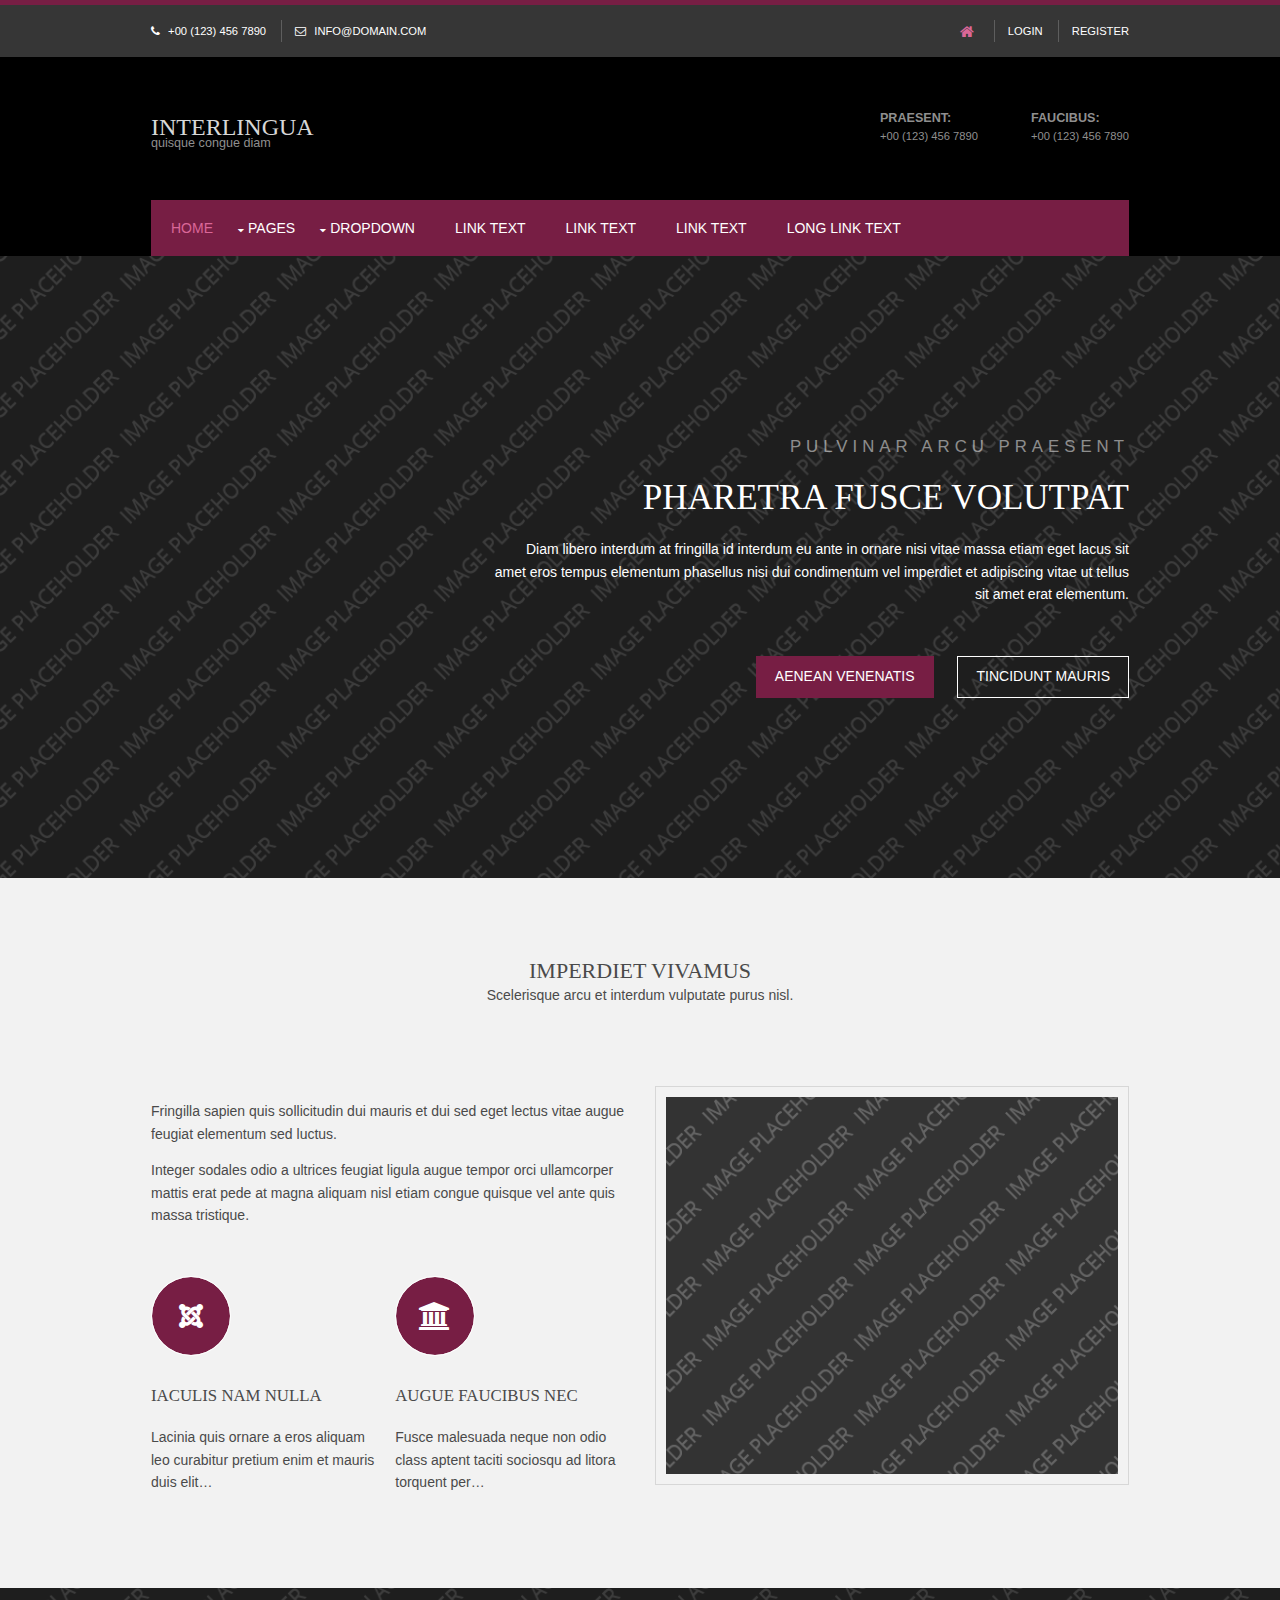
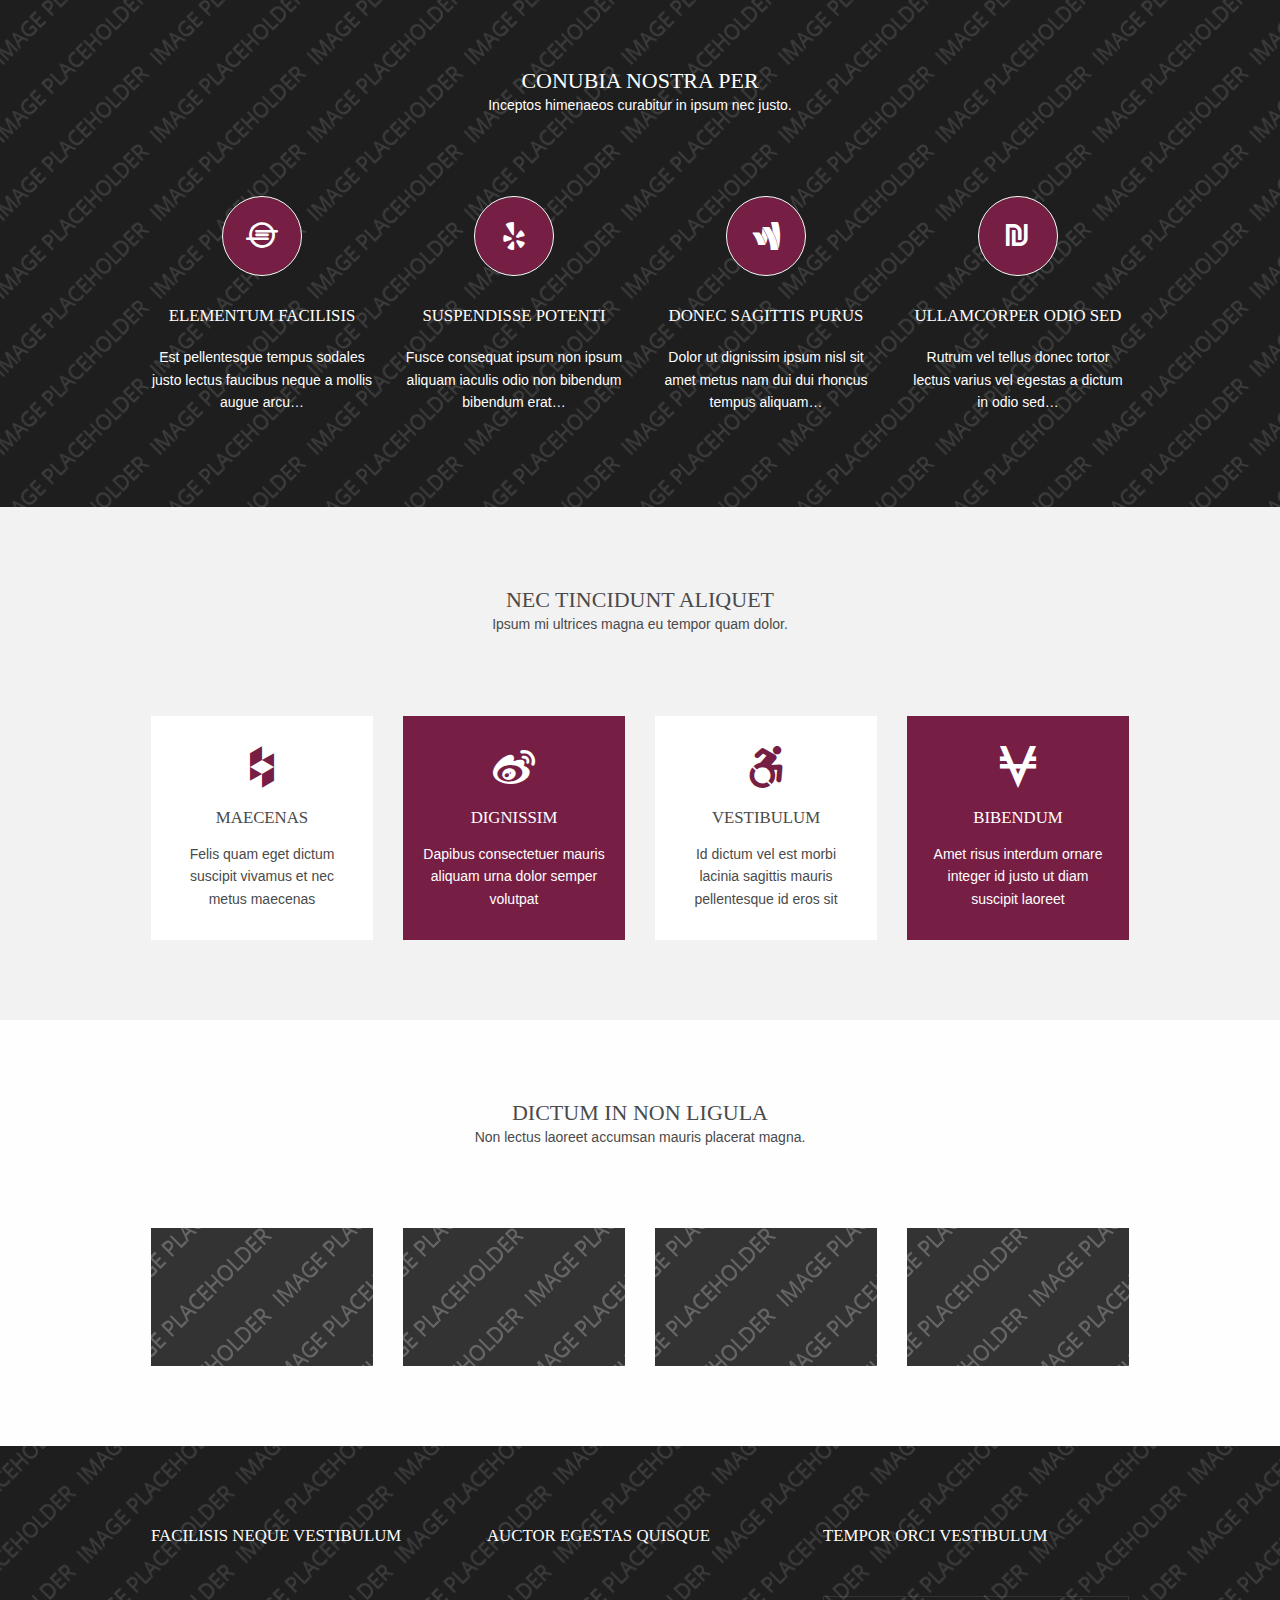
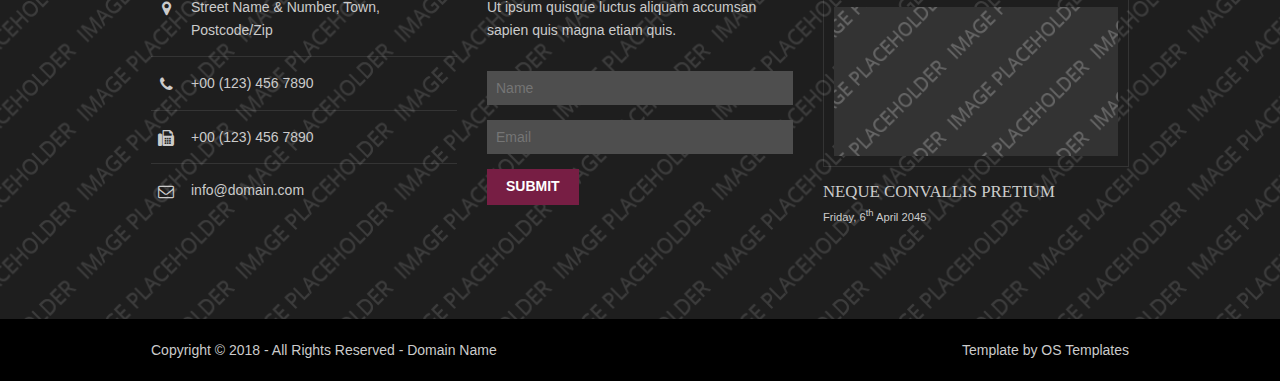
<file: Html Backuo/interlingua/index.html>
<!DOCTYPE html>
<!--
Template Name: Interlingua
Author: <a href="https://www.os-templates.com/">OS Templates</a>
Author URI: https://www.os-templates.com/
Licence: Free to use under our free template licence terms
Licence URI: https://www.os-templates.com/template-terms
-->
<html lang="">
<head>
<title>Interlingua</title>
<meta charset="utf-8">
<meta name="viewport" content="width=device-width, initial-scale=1.0, maximum-scale=1.0, user-scalable=no">
<link href="layout/styles/layout.css" rel="stylesheet" type="text/css" media="all">
</head>
<body id="top">
<!-- ################################################################################################ -->
<!-- ################################################################################################ -->
<!-- ################################################################################################ -->
<div class="wrapper row0">
  <div id="topbar" class="hoc clear"> 
    <!-- ################################################################################################ -->
    <div class="fl_left">
      <ul>
        <li><i class="fa fa-phone"></i> +00 (123) 456 7890</li>
        <li><i class="fa fa-envelope-o"></i> info@domain.com</li>
      </ul>
    </div>
    <div class="fl_right">
      <ul>
        <li><a href="#"><i class="fa fa-lg fa-home"></i></a></li>
        <li><a href="#">Login</a></li>
        <li><a href="#">Register</a></li>
      </ul>
    </div>
    <!-- ################################################################################################ -->
  </div>
</div>
<!-- ################################################################################################ -->
<!-- ################################################################################################ -->
<!-- ################################################################################################ -->
<div class="wrapper row1">
  <header id="header" class="hoc clear"> 
    <!-- ################################################################################################ -->
    <div id="logo" class="fl_left">
      <h1><a href="index.html">Interlingua</a></h1>
      <p>Quisque congue diam</p>
    </div>
    <div id="quickinfo" class="fl_right">
      <ul class="nospace inline">
        <li><strong>Praesent:</strong><br>
          +00 (123) 456 7890</li>
        <li><strong>Faucibus:</strong><br>
          +00 (123) 456 7890</li>
      </ul>
    </div>
    <!-- ################################################################################################ -->
  </header>
  <nav id="mainav" class="hoc clear"> 
    <!-- ################################################################################################ -->
    <ul class="clear">
      <li class="active"><a href="index.html">Home</a></li>
      <li><a class="drop" href="#">Pages</a>
        <ul>
          <li><a href="pages/gallery.html">Gallery</a></li>
          <li><a href="pages/full-width.html">Full Width</a></li>
          <li><a href="pages/sidebar-left.html">Sidebar Left</a></li>
          <li><a href="pages/sidebar-right.html">Sidebar Right</a></li>
          <li><a href="pages/basic-grid.html">Basic Grid</a></li>
        </ul>
      </li>
      <li><a class="drop" href="#">Dropdown</a>
        <ul>
          <li><a href="#">Level 2</a></li>
          <li><a class="drop" href="#">Level 2 + Drop</a>
            <ul>
              <li><a href="#">Level 3</a></li>
              <li><a href="#">Level 3</a></li>
              <li><a href="#">Level 3</a></li>
            </ul>
          </li>
          <li><a href="#">Level 2</a></li>
        </ul>
      </li>
      <li><a href="#">Link Text</a></li>
      <li><a href="#">Link Text</a></li>
      <li><a href="#">Link Text</a></li>
      <li><a href="#">Long Link Text</a></li>
    </ul>
    <!-- ################################################################################################ -->
  </nav>
</div>
<!-- ################################################################################################ -->
<!-- ################################################################################################ -->
<!-- ################################################################################################ -->
<div class="wrapper bgded overlay" style="background-image:url('images/demo/backgrounds/01.png');">
  <div id="pageintro" class="hoc clear"> 
    <!-- ################################################################################################ -->
    <article>
      <p>Pulvinar arcu praesent</p>
      <h3 class="heading">Pharetra fusce volutpat</h3>
      <p>Diam libero interdum at fringilla id interdum eu ante in ornare nisi vitae massa etiam eget lacus sit amet eros tempus elementum phasellus nisi dui condimentum vel imperdiet et adipiscing vitae ut tellus sit amet erat elementum.</p>
      <footer>
        <ul class="nospace inline pushright">
          <li><a class="btn" href="#">Aenean venenatis</a></li>
          <li><a class="btn inverse" href="#">Tincidunt mauris</a></li>
        </ul>
      </footer>
    </article>
    <!-- ################################################################################################ -->
  </div>
</div>
<!-- ################################################################################################ -->
<!-- ################################################################################################ -->
<!-- ################################################################################################ -->
<div class="wrapper row3">
  <main class="hoc container clear"> 
    <!-- main body -->
    <!-- ################################################################################################ -->
    <div class="sectiontitle">
      <h6 class="heading">Imperdiet vivamus</h6>
      <p>Scelerisque arcu et interdum vulputate purus nisl.</p>
    </div>
    <div class="group">
      <div class="one_half first">
        <p>Fringilla sapien quis sollicitudin dui mauris et dui sed eget lectus vitae augue feugiat elementum sed luctus.</p>
        <p class="btmspace-50">Integer sodales odio a ultrices feugiat ligula augue tempor orci ullamcorper mattis erat pede at magna aliquam nisl etiam congue quisque vel ante quis massa tristique.</p>
        <ul class="nospace group">
          <li class="one_half first">
            <article><a href="#"><i class="icon btmspace-30 fa fa-joomla"></i></a>
              <h6 class="heading font-x1">Iaculis nam nulla</h6>
              <p>Lacinia quis ornare a eros aliquam leo curabitur pretium enim et mauris duis elit&hellip;</p>
            </article>
          </li>
          <li class="one_half">
            <article><a href="#"><i class="icon btmspace-30 fa fa-institution"></i></a>
              <h6 class="heading font-x1">Augue faucibus nec</h6>
              <p>Fusce malesuada neque non odio class aptent taciti sociosqu ad litora torquent per&hellip;</p>
            </article>
          </li>
        </ul>
      </div>
      <div class="one_half"><img class="inspace-10 borderedbox" src="images/demo/480x400.png" alt=""></div>
    </div>
    <!-- ################################################################################################ -->
    <!-- / main body -->
    <div class="clear"></div>
  </main>
</div>
<!-- ################################################################################################ -->
<!-- ################################################################################################ -->
<!-- ################################################################################################ -->
<div class="wrapper bgded overlay" style="background-image:url('images/demo/backgrounds/02.png');">
  <section class="hoc container clear"> 
    <!-- ################################################################################################ -->
    <div class="sectiontitle">
      <h6 class="heading">Conubia nostra per</h6>
      <p>Inceptos himenaeos curabitur in ipsum nec justo.</p>
    </div>
    <ul class="nospace group center">
      <li class="one_quarter first">
        <article><a href="#"><i class="icon btmspace-30 fa fa-ioxhost"></i></a>
          <h6 class="heading font-x1">Elementum facilisis</h6>
          <p>Est pellentesque tempus sodales justo lectus faucibus neque a mollis augue arcu&hellip;</p>
        </article>
      </li>
      <li class="one_quarter">
        <article><a href="#"><i class="icon btmspace-30 fa fa-yelp"></i></a>
          <h6 class="heading font-x1">Suspendisse potenti</h6>
          <p>Fusce consequat ipsum non ipsum aliquam iaculis odio non bibendum bibendum erat&hellip;</p>
        </article>
      </li>
      <li class="one_quarter">
        <article><a href="#"><i class="icon btmspace-30 fa fa-google-wallet"></i></a>
          <h6 class="heading font-x1">Donec sagittis purus</h6>
          <p>Dolor ut dignissim ipsum nisl sit amet metus nam dui dui rhoncus tempus aliquam&hellip;</p>
        </article>
      </li>
      <li class="one_quarter">
        <article><a href="#"><i class="icon btmspace-30 fa fa-ils"></i></a>
          <h6 class="heading font-x1">Ullamcorper odio sed</h6>
          <p>Rutrum vel tellus donec tortor lectus varius vel egestas a dictum in odio sed&hellip;</p>
        </article>
      </li>
    </ul>
    <!-- ################################################################################################ -->
  </section>
</div>
<!-- ################################################################################################ -->
<!-- ################################################################################################ -->
<!-- ################################################################################################ -->
<div class="wrapper row3">
  <section class="hoc container clear"> 
    <!-- ################################################################################################ -->
    <div class="sectiontitle">
      <h6 class="heading">Nec tincidunt aliquet</h6>
      <p>Ipsum mi ultrices magna eu tempor quam dolor.</p>
    </div>
    <ul class="nospace group services">
      <li class="one_quarter first">
        <article class="inverse"><a href="#"><i class="fa fa-3x fa-houzz"></i></a>
          <h6 class="heading font-x1"><a href="#">Maecenas</a></h6>
          <p>Felis quam eget dictum suscipit vivamus et nec metus maecenas</p>
        </article>
      </li>
      <li class="one_quarter">
        <article><a href="#"><i class="fa fa-3x fa-weibo"></i></a>
          <h6 class="heading font-x1"><a href="#">Dignissim</a></h6>
          <p>Dapibus consectetuer mauris aliquam urna dolor semper volutpat</p>
        </article>
      </li>
      <li class="one_quarter">
        <article class="inverse"><a href="#"><i class="fa fa-3x fa-wheelchair-alt"></i></a>
          <h6 class="heading font-x1"><a href="#">Vestibulum</a></h6>
          <p>Id dictum vel est morbi lacinia sagittis mauris pellentesque id eros sit</p>
        </article>
      </li>
      <li class="one_quarter">
        <article><a href="#"><i class="fa fa-3x fa-viacoin"></i></a>
          <h6 class="heading font-x1"><a href="#">Bibendum</a></h6>
          <p>Amet risus interdum ornare integer id justo ut diam suscipit laoreet</p>
        </article>
      </li>
    </ul>
    <!-- ################################################################################################ -->
  </section>
</div>
<!-- ################################################################################################ -->
<!-- ################################################################################################ -->
<!-- ################################################################################################ -->
<div class="wrapper row2">
  <figure class="hoc container clear"> 
    <!-- ################################################################################################ -->
    <figcaption class="sectiontitle">
      <h6 class="heading">Dictum in non ligula</h6>
      <p>Non lectus laoreet accumsan mauris placerat magna.</p>
    </figcaption>
    <ul class="nospace group">
      <li class="one_quarter first"><a href="#"><img src="images/demo/222x138.png" alt=""></a></li>
      <li class="one_quarter"><a href="#"><img src="images/demo/222x138.png" alt=""></a></li>
      <li class="one_quarter"><a href="#"><img src="images/demo/222x138.png" alt=""></a></li>
      <li class="one_quarter"><a href="#"><img src="images/demo/222x138.png" alt=""></a></li>
    </ul>
    <!-- ################################################################################################ -->
  </figure>
</div>
<!-- ################################################################################################ -->
<!-- ################################################################################################ -->
<!-- ################################################################################################ -->
<div class="wrapper row4 bgded overlay" style="background-image:url('images/demo/backgrounds/03.png');">
  <footer id="footer" class="hoc clear"> 
    <!-- ################################################################################################ -->
    <div class="one_third first">
      <h6 class="heading">Facilisis neque vestibulum</h6>
      <ul class="nospace btmspace-30 linklist contact">
        <li><i class="fa fa-map-marker"></i>
          <address>
          Street Name &amp; Number, Town, Postcode/Zip
          </address>
        </li>
        <li><i class="fa fa-phone"></i> +00 (123) 456 7890</li>
        <li><i class="fa fa-fax"></i> +00 (123) 456 7890</li>
        <li><i class="fa fa-envelope-o"></i> info@domain.com</li>
      </ul>
    </div>
    <div class="one_third">
      <h6 class="heading">Auctor egestas quisque</h6>
      <p class="nospace btmspace-30">Ut ipsum quisque luctus aliquam accumsan sapien quis magna etiam quis.</p>
      <form method="post" action="#">
        <fieldset>
          <legend>Newsletter:</legend>
          <input class="btmspace-15" type="text" value="" placeholder="Name">
          <input class="btmspace-15" type="text" value="" placeholder="Email">
          <button type="submit" value="submit">Submit</button>
        </fieldset>
      </form>
    </div>
    <div class="one_third">
      <h6 class="heading">Tempor orci vestibulum</h6>
      <figure><a href="#"><img class="borderedbox inspace-10 btmspace-15" src="images/demo/320x168.png" alt=""></a>
        <figcaption>
          <h6 class="nospace font-x1"><a href="#">Neque convallis pretium</a></h6>
          <time class="font-xs block btmspace-10" datetime="2045-04-06">Friday, 6<sup>th</sup> April 2045</time>
        </figcaption>
      </figure>
    </div>
    <!-- ################################################################################################ -->
  </footer>
</div>
<!-- ################################################################################################ -->
<!-- ################################################################################################ -->
<!-- ################################################################################################ -->
<div class="wrapper row5">
  <div id="copyright" class="hoc clear"> 
    <!-- ################################################################################################ -->
    <p class="fl_left">Copyright &copy; 2018 - All Rights Reserved - <a href="#">Domain Name</a></p>
    <p class="fl_right">Template by <a target="_blank" href="https://www.os-templates.com/" title="Free Website Templates">OS Templates</a></p>
    <!-- ################################################################################################ -->
  </div>
</div>
<!-- ################################################################################################ -->
<!-- ################################################################################################ -->
<!-- ################################################################################################ -->
<a id="backtotop" href="#top"><i class="fa fa-chevron-up"></i></a>
<!-- JAVASCRIPTS -->
<script src="layout/scripts/jquery.min.js"></script>
<script src="layout/scripts/jquery.backtotop.js"></script>
<script src="layout/scripts/jquery.mobilemenu.js"></script>
</body>
</html>
</file>
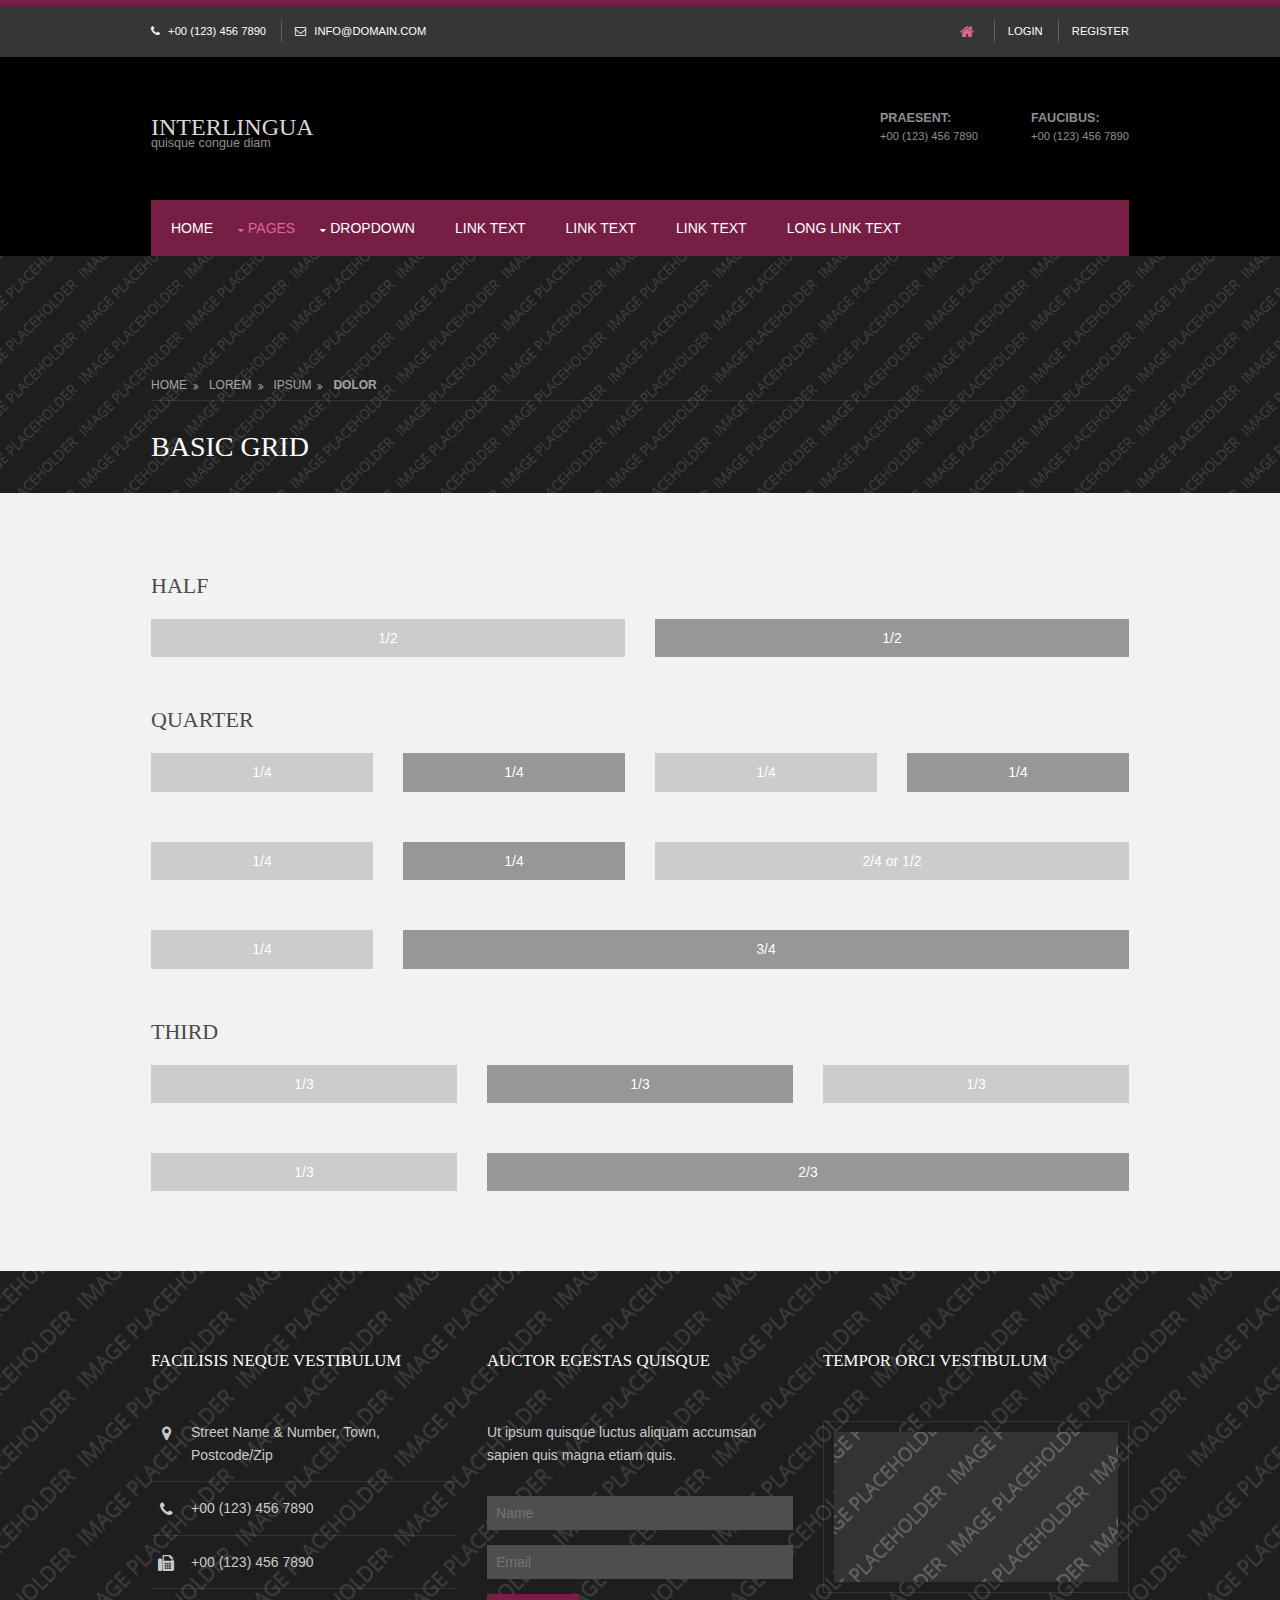
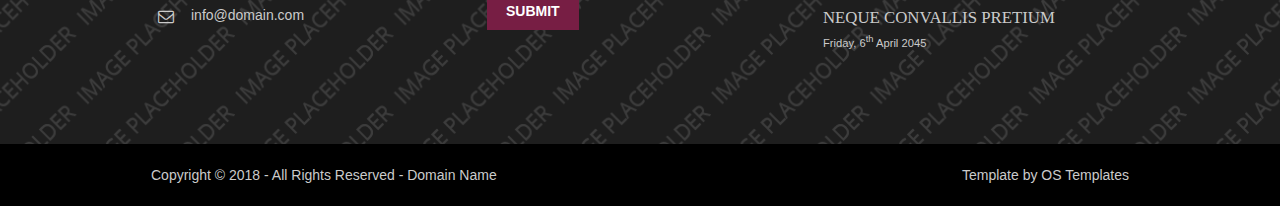
<file: Html Backuo/interlingua/pages/basic-grid.html>
<!DOCTYPE html>
<!--
Template Name: Interlingua
Author: <a href="https://www.os-templates.com/">OS Templates</a>
Author URI: https://www.os-templates.com/
Licence: Free to use under our free template licence terms
Licence URI: https://www.os-templates.com/template-terms
-->
<html lang="">
<head>
<title>Interlingua | Pages | Basic Grid</title>
<meta charset="utf-8">
<meta name="viewport" content="width=device-width, initial-scale=1.0, maximum-scale=1.0, user-scalable=no">
<link href="../layout/styles/layout.css" rel="stylesheet" type="text/css" media="all">
<style type="text/css">
/* DEMO ONLY */
.container .demo{text-align:center;}
.container .demo div{padding:8px 0;}
.container .demo div:nth-child(odd){color:#FFFFFF; background:#CCCCCC;}
.container .demo div:nth-child(even){color:#FFFFFF; background:#979797;}
@media screen and (max-width:900px){.container .demo div{margin-bottom:0;}}
/* DEMO ONLY */
</style>
</head>
<body id="top">
<!-- ################################################################################################ -->
<!-- ################################################################################################ -->
<!-- ################################################################################################ -->
<div class="wrapper row0">
  <div id="topbar" class="hoc clear"> 
    <!-- ################################################################################################ -->
    <div class="fl_left">
      <ul>
        <li><i class="fa fa-phone"></i> +00 (123) 456 7890</li>
        <li><i class="fa fa-envelope-o"></i> info@domain.com</li>
      </ul>
    </div>
    <div class="fl_right">
      <ul>
        <li><a href="#"><i class="fa fa-lg fa-home"></i></a></li>
        <li><a href="#">Login</a></li>
        <li><a href="#">Register</a></li>
      </ul>
    </div>
    <!-- ################################################################################################ -->
  </div>
</div>
<!-- ################################################################################################ -->
<!-- ################################################################################################ -->
<!-- ################################################################################################ -->
<div class="wrapper row1">
  <header id="header" class="hoc clear"> 
    <!-- ################################################################################################ -->
    <div id="logo" class="fl_left">
      <h1><a href="../index.html">Interlingua</a></h1>
      <p>Quisque congue diam</p>
    </div>
    <div id="quickinfo" class="fl_right">
      <ul class="nospace inline">
        <li><strong>Praesent:</strong><br>
          +00 (123) 456 7890</li>
        <li><strong>Faucibus:</strong><br>
          +00 (123) 456 7890</li>
      </ul>
    </div>
    <!-- ################################################################################################ -->
  </header>
  <nav id="mainav" class="hoc clear"> 
    <!-- ################################################################################################ -->
    <ul class="clear">
      <li><a href="../index.html">Home</a></li>
      <li class="active"><a class="drop" href="#">Pages</a>
        <ul>
          <li><a href="gallery.html">Gallery</a></li>
          <li><a href="full-width.html">Full Width</a></li>
          <li><a href="sidebar-left.html">Sidebar Left</a></li>
          <li><a href="sidebar-right.html">Sidebar Right</a></li>
          <li class="active"><a href="basic-grid.html">Basic Grid</a></li>
        </ul>
      </li>
      <li><a class="drop" href="#">Dropdown</a>
        <ul>
          <li><a href="#">Level 2</a></li>
          <li><a class="drop" href="#">Level 2 + Drop</a>
            <ul>
              <li><a href="#">Level 3</a></li>
              <li><a href="#">Level 3</a></li>
              <li><a href="#">Level 3</a></li>
            </ul>
          </li>
          <li><a href="#">Level 2</a></li>
        </ul>
      </li>
      <li><a href="#">Link Text</a></li>
      <li><a href="#">Link Text</a></li>
      <li><a href="#">Link Text</a></li>
      <li><a href="#">Long Link Text</a></li>
    </ul>
    <!-- ################################################################################################ -->
  </nav>
</div>
<!-- ################################################################################################ -->
<!-- ################################################################################################ -->
<!-- ################################################################################################ -->
<div class="wrapper bgded overlay" style="background-image:url('../images/demo/backgrounds/01.png');">
  <section id="breadcrumb" class="hoc clear"> 
    <!-- ################################################################################################ -->
    <ul>
      <li><a href="#">Home</a></li>
      <li><a href="#">Lorem</a></li>
      <li><a href="#">Ipsum</a></li>
      <li><a href="#">Dolor</a></li>
    </ul>
    <!-- ################################################################################################ -->
    <h6 class="heading">Basic Grid</h6>
    <!-- ################################################################################################ -->
  </section>
</div>
<!-- ################################################################################################ -->
<!-- ################################################################################################ -->
<!-- ################################################################################################ -->
<div class="wrapper row3">
  <main class="hoc container clear"> 
    <!-- main body -->
    <!-- ################################################################################################ -->
    <div class="content"> 
      <!-- ################################################################################################ -->
      <h2>Half</h2>
      <!-- ################################################################################################ -->
      <div class="group btmspace-50 demo">
        <div class="one_half first">1/2</div>
        <div class="one_half">1/2</div>
      </div>
      <!-- ################################################################################################ -->
      <h2>Quarter</h2>
      <!-- ################################################################################################ -->
      <div class="group btmspace-50 demo">
        <div class="one_quarter first">1/4</div>
        <div class="one_quarter">1/4</div>
        <div class="one_quarter">1/4</div>
        <div class="one_quarter">1/4</div>
      </div>
      <div class="group btmspace-50 demo">
        <div class="one_quarter first">1/4</div>
        <div class="one_quarter">1/4</div>
        <div class="two_quarter">2/4 or 1/2</div>
      </div>
      <div class="group btmspace-50 demo">
        <div class="one_quarter first">1/4</div>
        <div class="three_quarter">3/4</div>
      </div>
      <!-- ################################################################################################ -->
      <h2>Third</h2>
      <!-- ################################################################################################ -->
      <div class="group btmspace-50 demo">
        <div class="one_third first">1/3</div>
        <div class="one_third">1/3</div>
        <div class="one_third">1/3</div>
      </div>
      <div class="group demo">
        <div class="one_third first">1/3</div>
        <div class="two_third">2/3</div>
      </div>
      <!-- ################################################################################################ -->
    </div>
    <!-- ################################################################################################ -->
    <!-- / main body -->
    <div class="clear"></div>
  </main>
</div>
<!-- ################################################################################################ -->
<!-- ################################################################################################ -->
<!-- ################################################################################################ -->
<div class="wrapper row4 bgded overlay" style="background-image:url('../images/demo/backgrounds/03.png');">
  <footer id="footer" class="hoc clear"> 
    <!-- ################################################################################################ -->
    <div class="one_third first">
      <h6 class="heading">Facilisis neque vestibulum</h6>
      <ul class="nospace btmspace-30 linklist contact">
        <li><i class="fa fa-map-marker"></i>
          <address>
          Street Name &amp; Number, Town, Postcode/Zip
          </address>
        </li>
        <li><i class="fa fa-phone"></i> +00 (123) 456 7890</li>
        <li><i class="fa fa-fax"></i> +00 (123) 456 7890</li>
        <li><i class="fa fa-envelope-o"></i> info@domain.com</li>
      </ul>
    </div>
    <div class="one_third">
      <h6 class="heading">Auctor egestas quisque</h6>
      <p class="nospace btmspace-30">Ut ipsum quisque luctus aliquam accumsan sapien quis magna etiam quis.</p>
      <form method="post" action="#">
        <fieldset>
          <legend>Newsletter:</legend>
          <input class="btmspace-15" type="text" value="" placeholder="Name">
          <input class="btmspace-15" type="text" value="" placeholder="Email">
          <button type="submit" value="submit">Submit</button>
        </fieldset>
      </form>
    </div>
    <div class="one_third">
      <h6 class="heading">Tempor orci vestibulum</h6>
      <figure><a href="#"><img class="borderedbox inspace-10 btmspace-15" src="../images/demo/320x168.png" alt=""></a>
        <figcaption>
          <h6 class="nospace font-x1"><a href="#">Neque convallis pretium</a></h6>
          <time class="font-xs block btmspace-10" datetime="2045-04-06">Friday, 6<sup>th</sup> April 2045</time>
        </figcaption>
      </figure>
    </div>
    <!-- ################################################################################################ -->
  </footer>
</div>
<!-- ################################################################################################ -->
<!-- ################################################################################################ -->
<!-- ################################################################################################ -->
<div class="wrapper row5">
  <div id="copyright" class="hoc clear"> 
    <!-- ################################################################################################ -->
    <p class="fl_left">Copyright &copy; 2018 - All Rights Reserved - <a href="#">Domain Name</a></p>
    <p class="fl_right">Template by <a target="_blank" href="https://www.os-templates.com/" title="Free Website Templates">OS Templates</a></p>
    <!-- ################################################################################################ -->
  </div>
</div>
<!-- ################################################################################################ -->
<!-- ################################################################################################ -->
<!-- ################################################################################################ -->
<a id="backtotop" href="#top"><i class="fa fa-chevron-up"></i></a>
<!-- JAVASCRIPTS -->
<script src="../layout/scripts/jquery.min.js"></script>
<script src="../layout/scripts/jquery.backtotop.js"></script>
<script src="../layout/scripts/jquery.mobilemenu.js"></script>
</body>
</html>
</file>
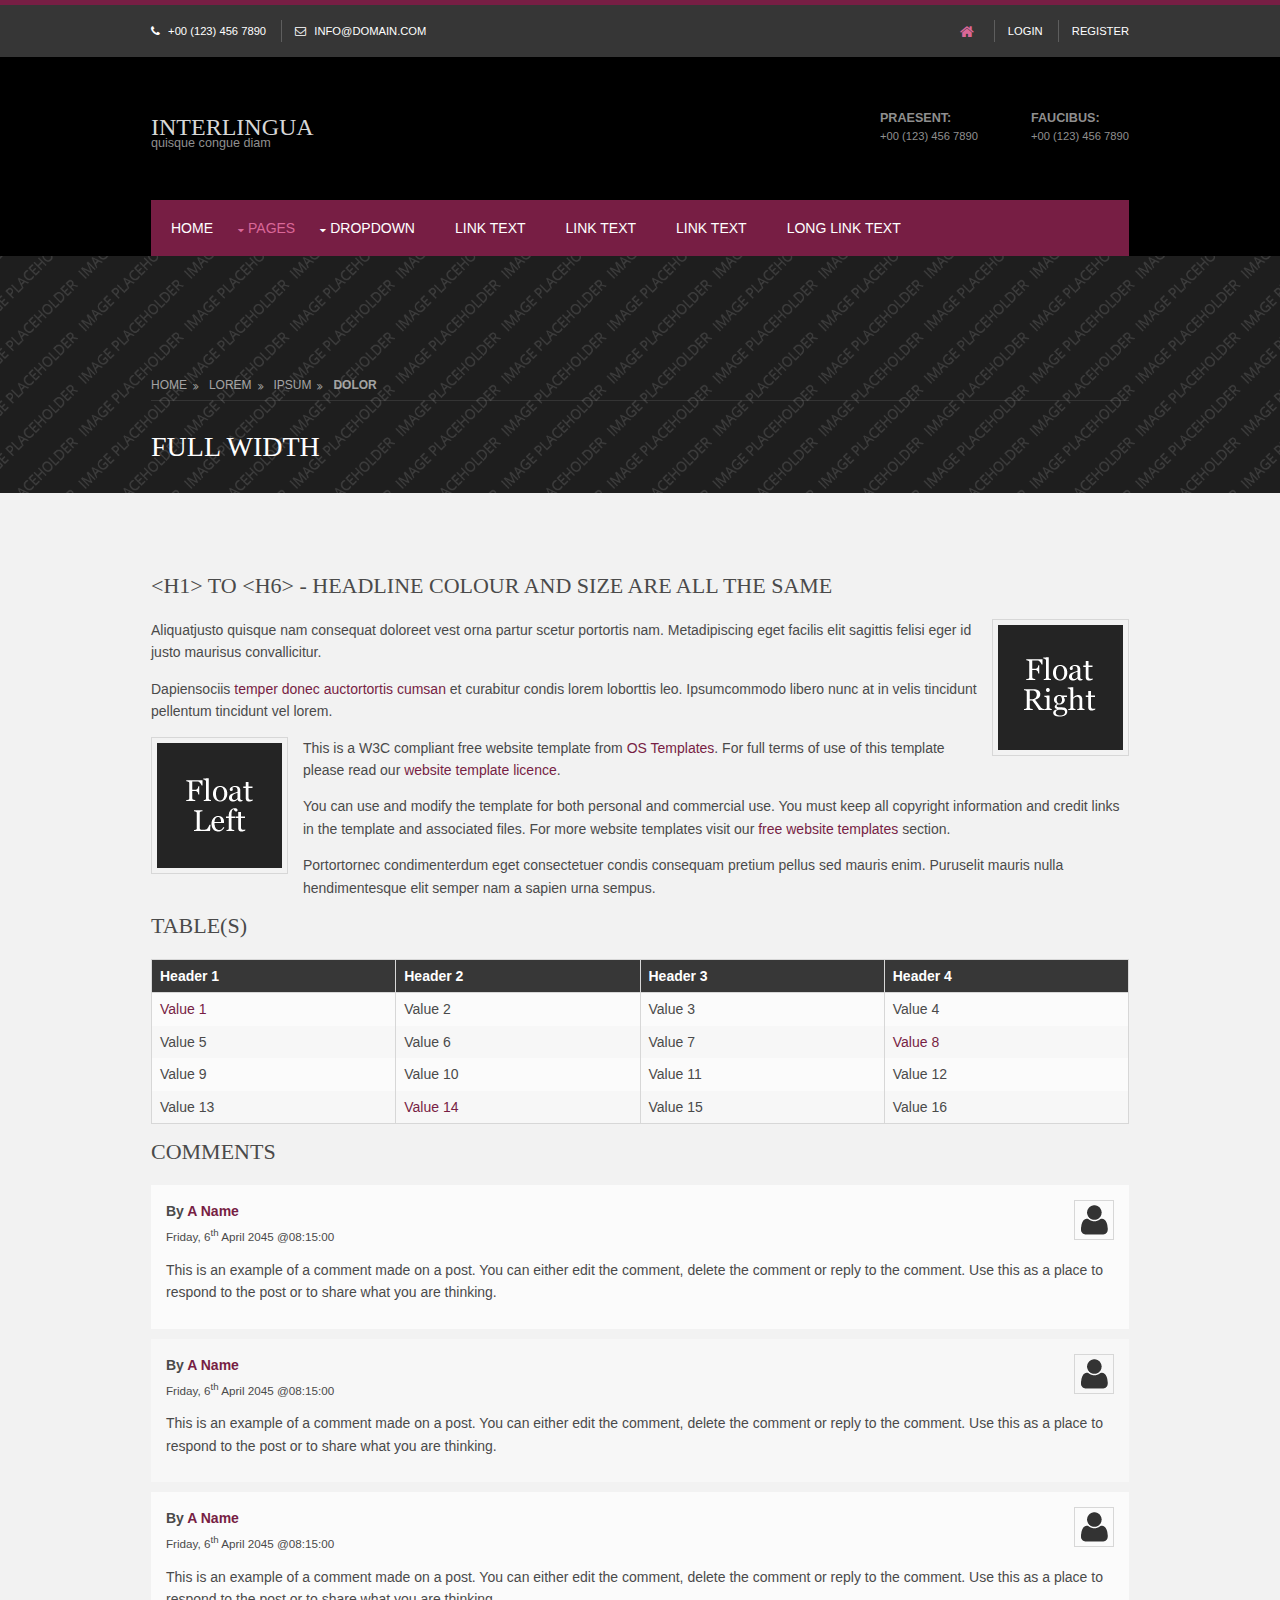
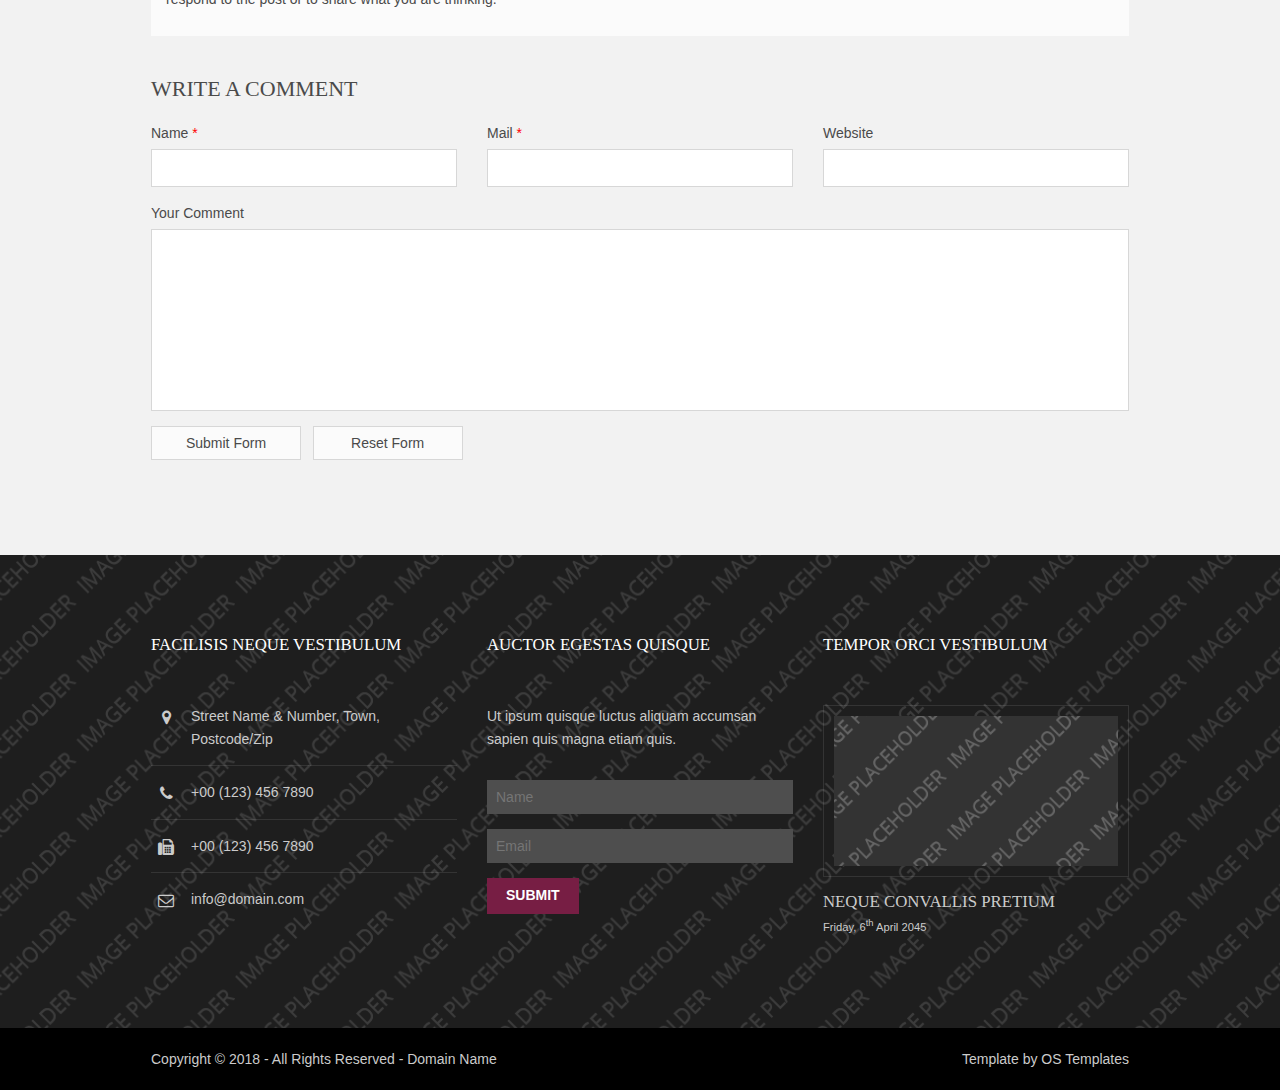
<file: Html Backuo/interlingua/pages/full-width.html>
<!DOCTYPE html>
<!--
Template Name: Interlingua
Author: <a href="https://www.os-templates.com/">OS Templates</a>
Author URI: https://www.os-templates.com/
Licence: Free to use under our free template licence terms
Licence URI: https://www.os-templates.com/template-terms
-->
<html lang="">
<head>
<title>Interlingua | Pages | Full Width</title>
<meta charset="utf-8">
<meta name="viewport" content="width=device-width, initial-scale=1.0, maximum-scale=1.0, user-scalable=no">
<link href="../layout/styles/layout.css" rel="stylesheet" type="text/css" media="all">
</head>
<body id="top">
<!-- ################################################################################################ -->
<!-- ################################################################################################ -->
<!-- ################################################################################################ -->
<div class="wrapper row0">
  <div id="topbar" class="hoc clear"> 
    <!-- ################################################################################################ -->
    <div class="fl_left">
      <ul>
        <li><i class="fa fa-phone"></i> +00 (123) 456 7890</li>
        <li><i class="fa fa-envelope-o"></i> info@domain.com</li>
      </ul>
    </div>
    <div class="fl_right">
      <ul>
        <li><a href="#"><i class="fa fa-lg fa-home"></i></a></li>
        <li><a href="#">Login</a></li>
        <li><a href="#">Register</a></li>
      </ul>
    </div>
    <!-- ################################################################################################ -->
  </div>
</div>
<!-- ################################################################################################ -->
<!-- ################################################################################################ -->
<!-- ################################################################################################ -->
<div class="wrapper row1">
  <header id="header" class="hoc clear"> 
    <!-- ################################################################################################ -->
    <div id="logo" class="fl_left">
      <h1><a href="../index.html">Interlingua</a></h1>
      <p>Quisque congue diam</p>
    </div>
    <div id="quickinfo" class="fl_right">
      <ul class="nospace inline">
        <li><strong>Praesent:</strong><br>
          +00 (123) 456 7890</li>
        <li><strong>Faucibus:</strong><br>
          +00 (123) 456 7890</li>
      </ul>
    </div>
    <!-- ################################################################################################ -->
  </header>
  <nav id="mainav" class="hoc clear"> 
    <!-- ################################################################################################ -->
    <ul class="clear">
      <li><a href="../index.html">Home</a></li>
      <li class="active"><a class="drop" href="#">Pages</a>
        <ul>
          <li><a href="gallery.html">Gallery</a></li>
          <li class="active"><a href="full-width.html">Full Width</a></li>
          <li><a href="sidebar-left.html">Sidebar Left</a></li>
          <li><a href="sidebar-right.html">Sidebar Right</a></li>
          <li><a href="basic-grid.html">Basic Grid</a></li>
        </ul>
      </li>
      <li><a class="drop" href="#">Dropdown</a>
        <ul>
          <li><a href="#">Level 2</a></li>
          <li><a class="drop" href="#">Level 2 + Drop</a>
            <ul>
              <li><a href="#">Level 3</a></li>
              <li><a href="#">Level 3</a></li>
              <li><a href="#">Level 3</a></li>
            </ul>
          </li>
          <li><a href="#">Level 2</a></li>
        </ul>
      </li>
      <li><a href="#">Link Text</a></li>
      <li><a href="#">Link Text</a></li>
      <li><a href="#">Link Text</a></li>
      <li><a href="#">Long Link Text</a></li>
    </ul>
    <!-- ################################################################################################ -->
  </nav>
</div>
<!-- ################################################################################################ -->
<!-- ################################################################################################ -->
<!-- ################################################################################################ -->
<div class="wrapper bgded overlay" style="background-image:url('../images/demo/backgrounds/01.png');">
  <section id="breadcrumb" class="hoc clear"> 
    <!-- ################################################################################################ -->
    <ul>
      <li><a href="#">Home</a></li>
      <li><a href="#">Lorem</a></li>
      <li><a href="#">Ipsum</a></li>
      <li><a href="#">Dolor</a></li>
    </ul>
    <!-- ################################################################################################ -->
    <h6 class="heading">Full Width</h6>
    <!-- ################################################################################################ -->
  </section>
</div>
<!-- ################################################################################################ -->
<!-- ################################################################################################ -->
<!-- ################################################################################################ -->
<div class="wrapper row3">
  <main class="hoc container clear"> 
    <!-- main body -->
    <!-- ################################################################################################ -->
    <div class="content"> 
      <!-- ################################################################################################ -->
      <h1>&lt;h1&gt; to &lt;h6&gt; - Headline Colour and Size Are All The Same</h1>
      <img class="imgr borderedbox inspace-5" src="../images/demo/imgr.gif" alt="">
      <p>Aliquatjusto quisque nam consequat doloreet vest orna partur scetur portortis nam. Metadipiscing eget facilis elit sagittis felisi eger id justo maurisus convallicitur.</p>
      <p>Dapiensociis <a href="#">temper donec auctortortis cumsan</a> et curabitur condis lorem loborttis leo. Ipsumcommodo libero nunc at in velis tincidunt pellentum tincidunt vel lorem.</p>
      <img class="imgl borderedbox inspace-5" src="../images/demo/imgl.gif" alt="">
      <p>This is a W3C compliant free website template from <a href="https://www.os-templates.com/" title="Free Website Templates">OS Templates</a>. For full terms of use of this template please read our <a href="https://www.os-templates.com/template-terms">website template licence</a>.</p>
      <p>You can use and modify the template for both personal and commercial use. You must keep all copyright information and credit links in the template and associated files. For more website templates visit our <a href="https://www.os-templates.com/">free website templates</a> section.</p>
      <p>Portortornec condimenterdum eget consectetuer condis consequam pretium pellus sed mauris enim. Puruselit mauris nulla hendimentesque elit semper nam a sapien urna sempus.</p>
      <h1>Table(s)</h1>
      <div class="scrollable">
        <table>
          <thead>
            <tr>
              <th>Header 1</th>
              <th>Header 2</th>
              <th>Header 3</th>
              <th>Header 4</th>
            </tr>
          </thead>
          <tbody>
            <tr>
              <td><a href="#">Value 1</a></td>
              <td>Value 2</td>
              <td>Value 3</td>
              <td>Value 4</td>
            </tr>
            <tr>
              <td>Value 5</td>
              <td>Value 6</td>
              <td>Value 7</td>
              <td><a href="#">Value 8</a></td>
            </tr>
            <tr>
              <td>Value 9</td>
              <td>Value 10</td>
              <td>Value 11</td>
              <td>Value 12</td>
            </tr>
            <tr>
              <td>Value 13</td>
              <td><a href="#">Value 14</a></td>
              <td>Value 15</td>
              <td>Value 16</td>
            </tr>
          </tbody>
        </table>
      </div>
      <div id="comments">
        <h2>Comments</h2>
        <ul>
          <li>
            <article>
              <header>
                <figure class="avatar"><img src="../images/demo/avatar.png" alt=""></figure>
                <address>
                By <a href="#">A Name</a>
                </address>
                <time datetime="2045-04-06T08:15+00:00">Friday, 6<sup>th</sup> April 2045 @08:15:00</time>
              </header>
              <div class="comcont">
                <p>This is an example of a comment made on a post. You can either edit the comment, delete the comment or reply to the comment. Use this as a place to respond to the post or to share what you are thinking.</p>
              </div>
            </article>
          </li>
          <li>
            <article>
              <header>
                <figure class="avatar"><img src="../images/demo/avatar.png" alt=""></figure>
                <address>
                By <a href="#">A Name</a>
                </address>
                <time datetime="2045-04-06T08:15+00:00">Friday, 6<sup>th</sup> April 2045 @08:15:00</time>
              </header>
              <div class="comcont">
                <p>This is an example of a comment made on a post. You can either edit the comment, delete the comment or reply to the comment. Use this as a place to respond to the post or to share what you are thinking.</p>
              </div>
            </article>
          </li>
          <li>
            <article>
              <header>
                <figure class="avatar"><img src="../images/demo/avatar.png" alt=""></figure>
                <address>
                By <a href="#">A Name</a>
                </address>
                <time datetime="2045-04-06T08:15+00:00">Friday, 6<sup>th</sup> April 2045 @08:15:00</time>
              </header>
              <div class="comcont">
                <p>This is an example of a comment made on a post. You can either edit the comment, delete the comment or reply to the comment. Use this as a place to respond to the post or to share what you are thinking.</p>
              </div>
            </article>
          </li>
        </ul>
        <h2>Write A Comment</h2>
        <form action="#" method="post">
          <div class="one_third first">
            <label for="name">Name <span>*</span></label>
            <input type="text" name="name" id="name" value="" size="22" required>
          </div>
          <div class="one_third">
            <label for="email">Mail <span>*</span></label>
            <input type="email" name="email" id="email" value="" size="22" required>
          </div>
          <div class="one_third">
            <label for="url">Website</label>
            <input type="url" name="url" id="url" value="" size="22">
          </div>
          <div class="block clear">
            <label for="comment">Your Comment</label>
            <textarea name="comment" id="comment" cols="25" rows="10"></textarea>
          </div>
          <div>
            <input type="submit" name="submit" value="Submit Form">
            &nbsp;
            <input type="reset" name="reset" value="Reset Form">
          </div>
        </form>
      </div>
      <!-- ################################################################################################ -->
    </div>
    <!-- ################################################################################################ -->
    <!-- / main body -->
    <div class="clear"></div>
  </main>
</div>
<!-- ################################################################################################ -->
<!-- ################################################################################################ -->
<!-- ################################################################################################ -->
<div class="wrapper row4 bgded overlay" style="background-image:url('../images/demo/backgrounds/03.png');">
  <footer id="footer" class="hoc clear"> 
    <!-- ################################################################################################ -->
    <div class="one_third first">
      <h6 class="heading">Facilisis neque vestibulum</h6>
      <ul class="nospace btmspace-30 linklist contact">
        <li><i class="fa fa-map-marker"></i>
          <address>
          Street Name &amp; Number, Town, Postcode/Zip
          </address>
        </li>
        <li><i class="fa fa-phone"></i> +00 (123) 456 7890</li>
        <li><i class="fa fa-fax"></i> +00 (123) 456 7890</li>
        <li><i class="fa fa-envelope-o"></i> info@domain.com</li>
      </ul>
    </div>
    <div class="one_third">
      <h6 class="heading">Auctor egestas quisque</h6>
      <p class="nospace btmspace-30">Ut ipsum quisque luctus aliquam accumsan sapien quis magna etiam quis.</p>
      <form method="post" action="#">
        <fieldset>
          <legend>Newsletter:</legend>
          <input class="btmspace-15" type="text" value="" placeholder="Name">
          <input class="btmspace-15" type="text" value="" placeholder="Email">
          <button type="submit" value="submit">Submit</button>
        </fieldset>
      </form>
    </div>
    <div class="one_third">
      <h6 class="heading">Tempor orci vestibulum</h6>
      <figure><a href="#"><img class="borderedbox inspace-10 btmspace-15" src="../images/demo/320x168.png" alt=""></a>
        <figcaption>
          <h6 class="nospace font-x1"><a href="#">Neque convallis pretium</a></h6>
          <time class="font-xs block btmspace-10" datetime="2045-04-06">Friday, 6<sup>th</sup> April 2045</time>
        </figcaption>
      </figure>
    </div>
    <!-- ################################################################################################ -->
  </footer>
</div>
<!-- ################################################################################################ -->
<!-- ################################################################################################ -->
<!-- ################################################################################################ -->
<div class="wrapper row5">
  <div id="copyright" class="hoc clear"> 
    <!-- ################################################################################################ -->
    <p class="fl_left">Copyright &copy; 2018 - All Rights Reserved - <a href="#">Domain Name</a></p>
    <p class="fl_right">Template by <a target="_blank" href="https://www.os-templates.com/" title="Free Website Templates">OS Templates</a></p>
    <!-- ################################################################################################ -->
  </div>
</div>
<!-- ################################################################################################ -->
<!-- ################################################################################################ -->
<!-- ################################################################################################ -->
<a id="backtotop" href="#top"><i class="fa fa-chevron-up"></i></a>
<!-- JAVASCRIPTS -->
<script src="../layout/scripts/jquery.min.js"></script>
<script src="../layout/scripts/jquery.backtotop.js"></script>
<script src="../layout/scripts/jquery.mobilemenu.js"></script>
</body>
</html>
</file>
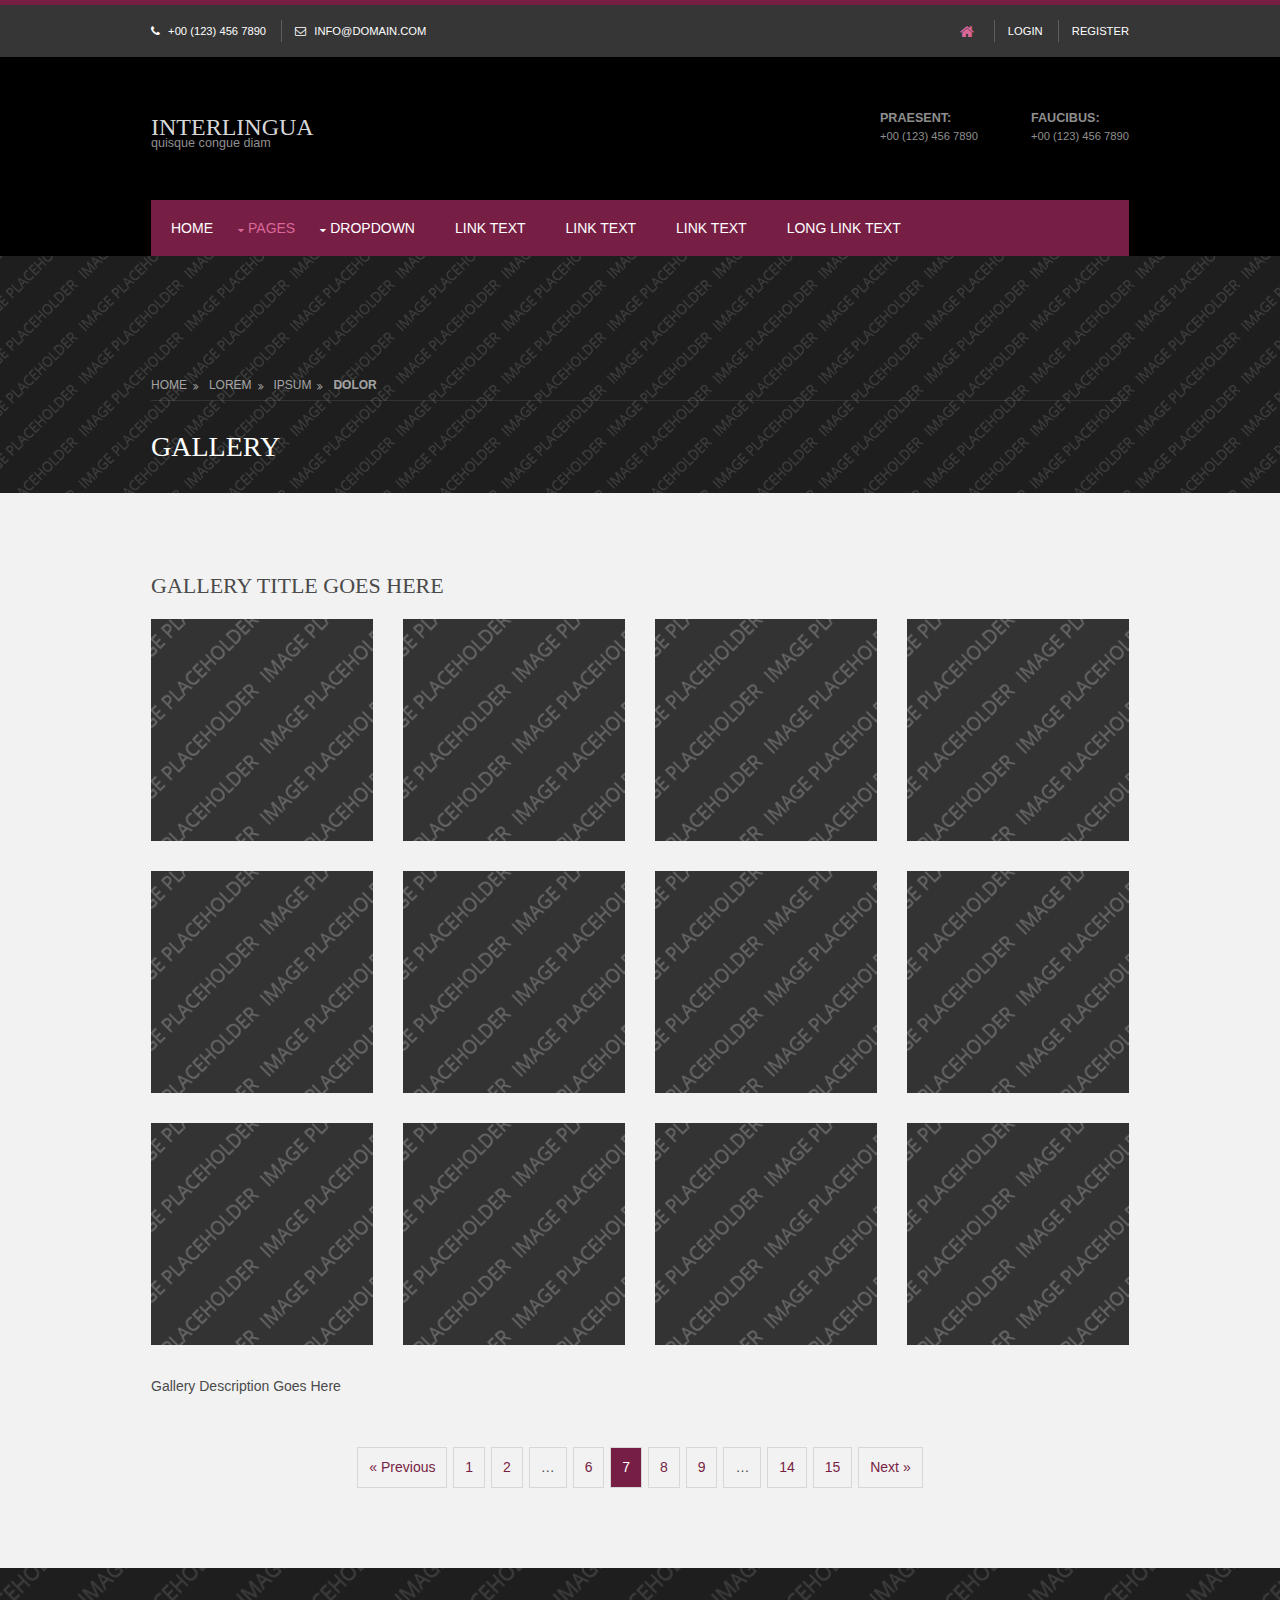
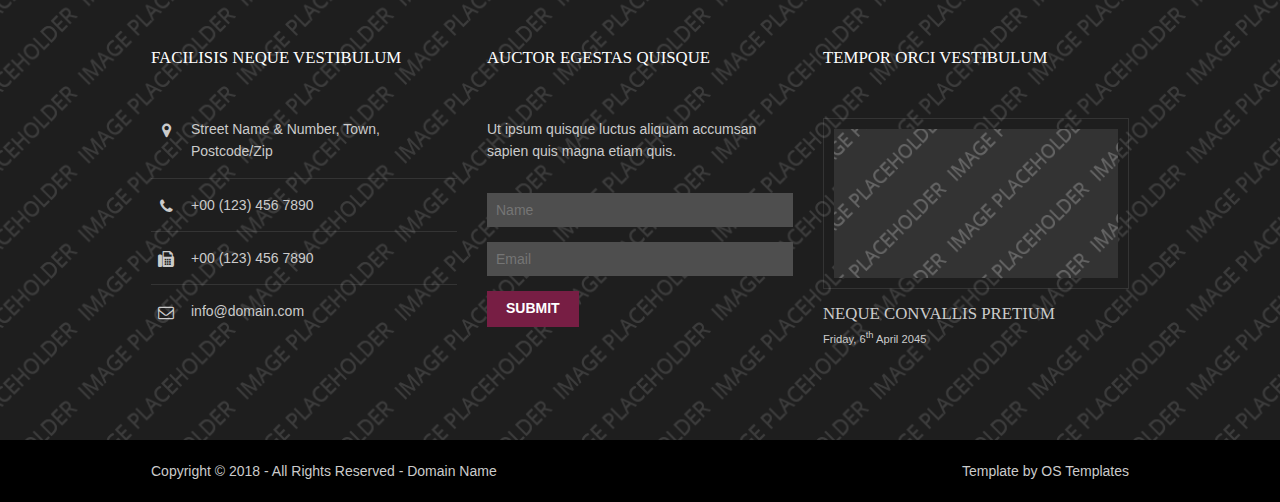
<file: Html Backuo/interlingua/pages/gallery.html>
<!DOCTYPE html>
<!--
Template Name: Interlingua
Author: <a href="https://www.os-templates.com/">OS Templates</a>
Author URI: https://www.os-templates.com/
Licence: Free to use under our free template licence terms
Licence URI: https://www.os-templates.com/template-terms
-->
<html lang="">
<head>
<title>Interlingua | Pages | Gallery</title>
<meta charset="utf-8">
<meta name="viewport" content="width=device-width, initial-scale=1.0, maximum-scale=1.0, user-scalable=no">
<link href="../layout/styles/layout.css" rel="stylesheet" type="text/css" media="all">
</head>
<body id="top">
<!-- ################################################################################################ -->
<!-- ################################################################################################ -->
<!-- ################################################################################################ -->
<div class="wrapper row0">
  <div id="topbar" class="hoc clear"> 
    <!-- ################################################################################################ -->
    <div class="fl_left">
      <ul>
        <li><i class="fa fa-phone"></i> +00 (123) 456 7890</li>
        <li><i class="fa fa-envelope-o"></i> info@domain.com</li>
      </ul>
    </div>
    <div class="fl_right">
      <ul>
        <li><a href="#"><i class="fa fa-lg fa-home"></i></a></li>
        <li><a href="#">Login</a></li>
        <li><a href="#">Register</a></li>
      </ul>
    </div>
    <!-- ################################################################################################ -->
  </div>
</div>
<!-- ################################################################################################ -->
<!-- ################################################################################################ -->
<!-- ################################################################################################ -->
<div class="wrapper row1">
  <header id="header" class="hoc clear"> 
    <!-- ################################################################################################ -->
    <div id="logo" class="fl_left">
      <h1><a href="../index.html">Interlingua</a></h1>
      <p>Quisque congue diam</p>
    </div>
    <div id="quickinfo" class="fl_right">
      <ul class="nospace inline">
        <li><strong>Praesent:</strong><br>
          +00 (123) 456 7890</li>
        <li><strong>Faucibus:</strong><br>
          +00 (123) 456 7890</li>
      </ul>
    </div>
    <!-- ################################################################################################ -->
  </header>
  <nav id="mainav" class="hoc clear"> 
    <!-- ################################################################################################ -->
    <ul class="clear">
      <li><a href="../index.html">Home</a></li>
      <li class="active"><a class="drop" href="#">Pages</a>
        <ul>
          <li class="active"><a href="gallery.html">Gallery</a></li>
          <li><a href="full-width.html">Full Width</a></li>
          <li><a href="sidebar-left.html">Sidebar Left</a></li>
          <li><a href="sidebar-right.html">Sidebar Right</a></li>
          <li><a href="basic-grid.html">Basic Grid</a></li>
        </ul>
      </li>
      <li><a class="drop" href="#">Dropdown</a>
        <ul>
          <li><a href="#">Level 2</a></li>
          <li><a class="drop" href="#">Level 2 + Drop</a>
            <ul>
              <li><a href="#">Level 3</a></li>
              <li><a href="#">Level 3</a></li>
              <li><a href="#">Level 3</a></li>
            </ul>
          </li>
          <li><a href="#">Level 2</a></li>
        </ul>
      </li>
      <li><a href="#">Link Text</a></li>
      <li><a href="#">Link Text</a></li>
      <li><a href="#">Link Text</a></li>
      <li><a href="#">Long Link Text</a></li>
    </ul>
    <!-- ################################################################################################ -->
  </nav>
</div>
<!-- ################################################################################################ -->
<!-- ################################################################################################ -->
<!-- ################################################################################################ -->
<div class="wrapper bgded overlay" style="background-image:url('../images/demo/backgrounds/01.png');">
  <section id="breadcrumb" class="hoc clear"> 
    <!-- ################################################################################################ -->
    <ul>
      <li><a href="#">Home</a></li>
      <li><a href="#">Lorem</a></li>
      <li><a href="#">Ipsum</a></li>
      <li><a href="#">Dolor</a></li>
    </ul>
    <!-- ################################################################################################ -->
    <h6 class="heading">Gallery</h6>
    <!-- ################################################################################################ -->
  </section>
</div>
<!-- ################################################################################################ -->
<!-- ################################################################################################ -->
<!-- ################################################################################################ -->
<div class="wrapper row3">
  <main class="hoc container clear"> 
    <!-- main body -->
    <!-- ################################################################################################ -->
    <div class="content"> 
      <!-- ################################################################################################ -->
      <div id="gallery">
        <figure>
          <header class="heading">Gallery Title Goes Here</header>
          <ul class="nospace clear">
            <li class="one_quarter first"><a href="#"><img src="../images/demo/gallery/01.png" alt=""></a></li>
            <li class="one_quarter"><a href="#"><img src="../images/demo/gallery/01.png" alt=""></a></li>
            <li class="one_quarter"><a href="#"><img src="../images/demo/gallery/01.png" alt=""></a></li>
            <li class="one_quarter"><a href="#"><img src="../images/demo/gallery/01.png" alt=""></a></li>
            <li class="one_quarter first"><a href="#"><img src="../images/demo/gallery/01.png" alt=""></a></li>
            <li class="one_quarter"><a href="#"><img src="../images/demo/gallery/01.png" alt=""></a></li>
            <li class="one_quarter"><a href="#"><img src="../images/demo/gallery/01.png" alt=""></a></li>
            <li class="one_quarter"><a href="#"><img src="../images/demo/gallery/01.png" alt=""></a></li>
            <li class="one_quarter first"><a href="#"><img src="../images/demo/gallery/01.png" alt=""></a></li>
            <li class="one_quarter"><a href="#"><img src="../images/demo/gallery/01.png" alt=""></a></li>
            <li class="one_quarter"><a href="#"><img src="../images/demo/gallery/01.png" alt=""></a></li>
            <li class="one_quarter"><a href="#"><img src="../images/demo/gallery/01.png" alt=""></a></li>
          </ul>
          <figcaption>Gallery Description Goes Here</figcaption>
        </figure>
      </div>
      <!-- ################################################################################################ -->
      <!-- ################################################################################################ -->
      <nav class="pagination">
        <ul>
          <li><a href="#">&laquo; Previous</a></li>
          <li><a href="#">1</a></li>
          <li><a href="#">2</a></li>
          <li><strong>&hellip;</strong></li>
          <li><a href="#">6</a></li>
          <li class="current"><strong>7</strong></li>
          <li><a href="#">8</a></li>
          <li><a href="#">9</a></li>
          <li><strong>&hellip;</strong></li>
          <li><a href="#">14</a></li>
          <li><a href="#">15</a></li>
          <li><a href="#">Next &raquo;</a></li>
        </ul>
      </nav>
      <!-- ################################################################################################ -->
    </div>
    <!-- ################################################################################################ -->
    <!-- / main body -->
    <div class="clear"></div>
  </main>
</div>
<!-- ################################################################################################ -->
<!-- ################################################################################################ -->
<!-- ################################################################################################ -->
<div class="wrapper row4 bgded overlay" style="background-image:url('../images/demo/backgrounds/03.png');">
  <footer id="footer" class="hoc clear"> 
    <!-- ################################################################################################ -->
    <div class="one_third first">
      <h6 class="heading">Facilisis neque vestibulum</h6>
      <ul class="nospace btmspace-30 linklist contact">
        <li><i class="fa fa-map-marker"></i>
          <address>
          Street Name &amp; Number, Town, Postcode/Zip
          </address>
        </li>
        <li><i class="fa fa-phone"></i> +00 (123) 456 7890</li>
        <li><i class="fa fa-fax"></i> +00 (123) 456 7890</li>
        <li><i class="fa fa-envelope-o"></i> info@domain.com</li>
      </ul>
    </div>
    <div class="one_third">
      <h6 class="heading">Auctor egestas quisque</h6>
      <p class="nospace btmspace-30">Ut ipsum quisque luctus aliquam accumsan sapien quis magna etiam quis.</p>
      <form method="post" action="#">
        <fieldset>
          <legend>Newsletter:</legend>
          <input class="btmspace-15" type="text" value="" placeholder="Name">
          <input class="btmspace-15" type="text" value="" placeholder="Email">
          <button type="submit" value="submit">Submit</button>
        </fieldset>
      </form>
    </div>
    <div class="one_third">
      <h6 class="heading">Tempor orci vestibulum</h6>
      <figure><a href="#"><img class="borderedbox inspace-10 btmspace-15" src="../images/demo/320x168.png" alt=""></a>
        <figcaption>
          <h6 class="nospace font-x1"><a href="#">Neque convallis pretium</a></h6>
          <time class="font-xs block btmspace-10" datetime="2045-04-06">Friday, 6<sup>th</sup> April 2045</time>
        </figcaption>
      </figure>
    </div>
    <!-- ################################################################################################ -->
  </footer>
</div>
<!-- ################################################################################################ -->
<!-- ################################################################################################ -->
<!-- ################################################################################################ -->
<div class="wrapper row5">
  <div id="copyright" class="hoc clear"> 
    <!-- ################################################################################################ -->
    <p class="fl_left">Copyright &copy; 2018 - All Rights Reserved - <a href="#">Domain Name</a></p>
    <p class="fl_right">Template by <a target="_blank" href="https://www.os-templates.com/" title="Free Website Templates">OS Templates</a></p>
    <!-- ################################################################################################ -->
  </div>
</div>
<!-- ################################################################################################ -->
<!-- ################################################################################################ -->
<!-- ################################################################################################ -->
<a id="backtotop" href="#top"><i class="fa fa-chevron-up"></i></a>
<!-- JAVASCRIPTS -->
<script src="../layout/scripts/jquery.min.js"></script>
<script src="../layout/scripts/jquery.backtotop.js"></script>
<script src="../layout/scripts/jquery.mobilemenu.js"></script>
</body>
</html>
</file>
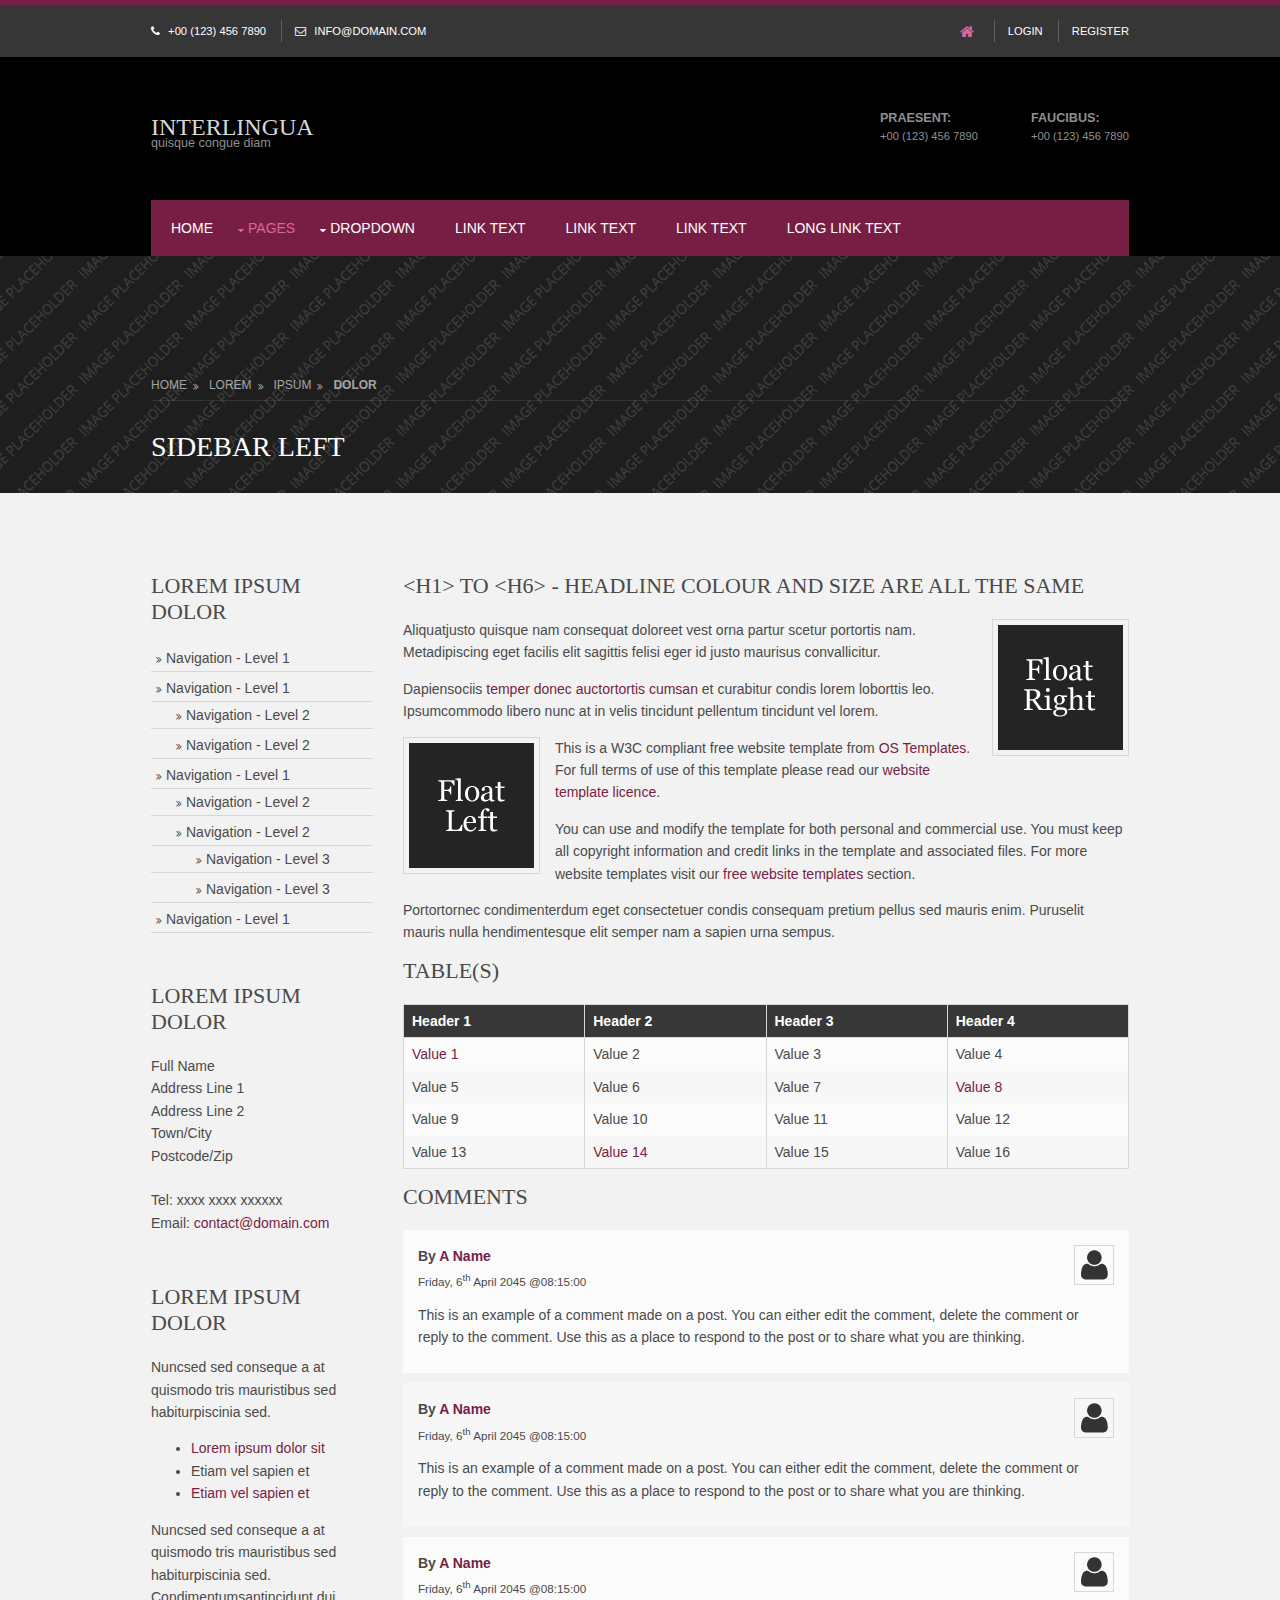
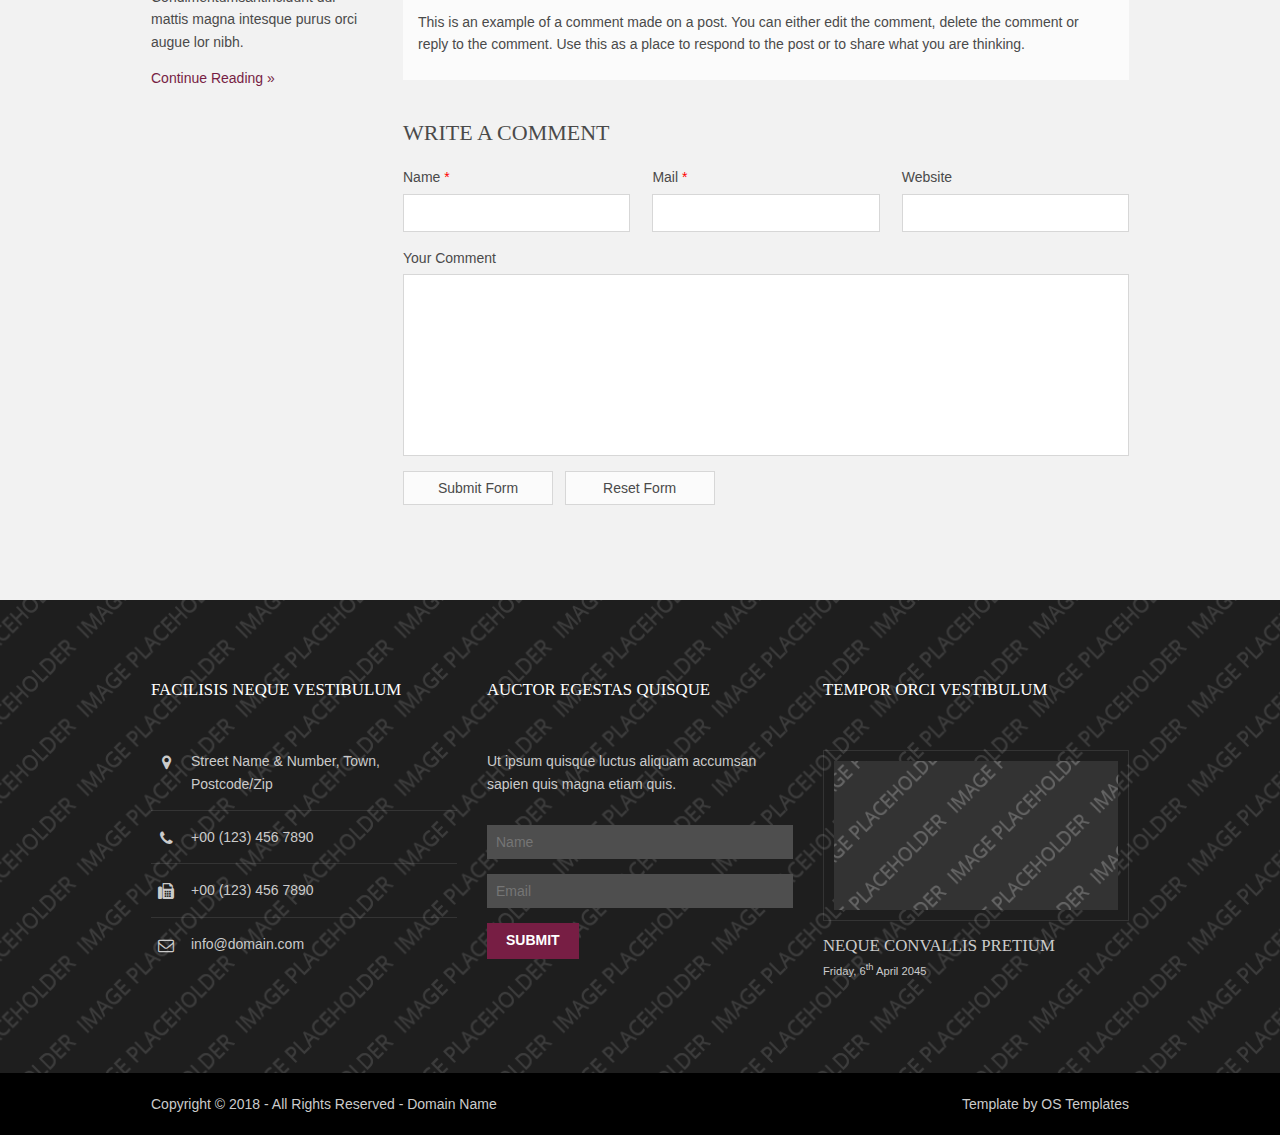
<file: Html Backuo/interlingua/pages/sidebar-left.html>
<!DOCTYPE html>
<!--
Template Name: Interlingua
Author: <a href="https://www.os-templates.com/">OS Templates</a>
Author URI: https://www.os-templates.com/
Licence: Free to use under our free template licence terms
Licence URI: https://www.os-templates.com/template-terms
-->
<html lang="">
<head>
<title>Interlingua | Pages | Sidebar Left</title>
<meta charset="utf-8">
<meta name="viewport" content="width=device-width, initial-scale=1.0, maximum-scale=1.0, user-scalable=no">
<link href="../layout/styles/layout.css" rel="stylesheet" type="text/css" media="all">
</head>
<body id="top">
<!-- ################################################################################################ -->
<!-- ################################################################################################ -->
<!-- ################################################################################################ -->
<div class="wrapper row0">
  <div id="topbar" class="hoc clear"> 
    <!-- ################################################################################################ -->
    <div class="fl_left">
      <ul>
        <li><i class="fa fa-phone"></i> +00 (123) 456 7890</li>
        <li><i class="fa fa-envelope-o"></i> info@domain.com</li>
      </ul>
    </div>
    <div class="fl_right">
      <ul>
        <li><a href="#"><i class="fa fa-lg fa-home"></i></a></li>
        <li><a href="#">Login</a></li>
        <li><a href="#">Register</a></li>
      </ul>
    </div>
    <!-- ################################################################################################ -->
  </div>
</div>
<!-- ################################################################################################ -->
<!-- ################################################################################################ -->
<!-- ################################################################################################ -->
<div class="wrapper row1">
  <header id="header" class="hoc clear"> 
    <!-- ################################################################################################ -->
    <div id="logo" class="fl_left">
      <h1><a href="../index.html">Interlingua</a></h1>
      <p>Quisque congue diam</p>
    </div>
    <div id="quickinfo" class="fl_right">
      <ul class="nospace inline">
        <li><strong>Praesent:</strong><br>
          +00 (123) 456 7890</li>
        <li><strong>Faucibus:</strong><br>
          +00 (123) 456 7890</li>
      </ul>
    </div>
    <!-- ################################################################################################ -->
  </header>
  <nav id="mainav" class="hoc clear"> 
    <!-- ################################################################################################ -->
    <ul class="clear">
      <li><a href="../index.html">Home</a></li>
      <li class="active"><a class="drop" href="#">Pages</a>
        <ul>
          <li><a href="gallery.html">Gallery</a></li>
          <li><a href="full-width.html">Full Width</a></li>
          <li class="active"><a href="sidebar-left.html">Sidebar Left</a></li>
          <li><a href="sidebar-right.html">Sidebar Right</a></li>
          <li><a href="basic-grid.html">Basic Grid</a></li>
        </ul>
      </li>
      <li><a class="drop" href="#">Dropdown</a>
        <ul>
          <li><a href="#">Level 2</a></li>
          <li><a class="drop" href="#">Level 2 + Drop</a>
            <ul>
              <li><a href="#">Level 3</a></li>
              <li><a href="#">Level 3</a></li>
              <li><a href="#">Level 3</a></li>
            </ul>
          </li>
          <li><a href="#">Level 2</a></li>
        </ul>
      </li>
      <li><a href="#">Link Text</a></li>
      <li><a href="#">Link Text</a></li>
      <li><a href="#">Link Text</a></li>
      <li><a href="#">Long Link Text</a></li>
    </ul>
    <!-- ################################################################################################ -->
  </nav>
</div>
<!-- ################################################################################################ -->
<!-- ################################################################################################ -->
<!-- ################################################################################################ -->
<div class="wrapper bgded overlay" style="background-image:url('../images/demo/backgrounds/01.png');">
  <section id="breadcrumb" class="hoc clear"> 
    <!-- ################################################################################################ -->
    <ul>
      <li><a href="#">Home</a></li>
      <li><a href="#">Lorem</a></li>
      <li><a href="#">Ipsum</a></li>
      <li><a href="#">Dolor</a></li>
    </ul>
    <!-- ################################################################################################ -->
    <h6 class="heading">Sidebar Left</h6>
    <!-- ################################################################################################ -->
  </section>
</div>
<!-- ################################################################################################ -->
<!-- ################################################################################################ -->
<!-- ################################################################################################ -->
<div class="wrapper row3">
  <main class="hoc container clear"> 
    <!-- main body -->
    <!-- ################################################################################################ -->
    <div class="sidebar one_quarter first"> 
      <!-- ################################################################################################ -->
      <h6>Lorem ipsum dolor</h6>
      <nav class="sdb_holder">
        <ul>
          <li><a href="#">Navigation - Level 1</a></li>
          <li><a href="#">Navigation - Level 1</a>
            <ul>
              <li><a href="#">Navigation - Level 2</a></li>
              <li><a href="#">Navigation - Level 2</a></li>
            </ul>
          </li>
          <li><a href="#">Navigation - Level 1</a>
            <ul>
              <li><a href="#">Navigation - Level 2</a></li>
              <li><a href="#">Navigation - Level 2</a>
                <ul>
                  <li><a href="#">Navigation - Level 3</a></li>
                  <li><a href="#">Navigation - Level 3</a></li>
                </ul>
              </li>
            </ul>
          </li>
          <li><a href="#">Navigation - Level 1</a></li>
        </ul>
      </nav>
      <div class="sdb_holder">
        <h6>Lorem ipsum dolor</h6>
        <address>
        Full Name<br>
        Address Line 1<br>
        Address Line 2<br>
        Town/City<br>
        Postcode/Zip<br>
        <br>
        Tel: xxxx xxxx xxxxxx<br>
        Email: <a href="#">contact@domain.com</a>
        </address>
      </div>
      <div class="sdb_holder">
        <article>
          <h6>Lorem ipsum dolor</h6>
          <p>Nuncsed sed conseque a at quismodo tris mauristibus sed habiturpiscinia sed.</p>
          <ul>
            <li><a href="#">Lorem ipsum dolor sit</a></li>
            <li>Etiam vel sapien et</li>
            <li><a href="#">Etiam vel sapien et</a></li>
          </ul>
          <p>Nuncsed sed conseque a at quismodo tris mauristibus sed habiturpiscinia sed. Condimentumsantincidunt dui mattis magna intesque purus orci augue lor nibh.</p>
          <p class="more"><a href="#">Continue Reading &raquo;</a></p>
        </article>
      </div>
      <!-- ################################################################################################ -->
    </div>
    <!-- ################################################################################################ -->
    <!-- ################################################################################################ -->
    <div class="content three_quarter"> 
      <!-- ################################################################################################ -->
      <h1>&lt;h1&gt; to &lt;h6&gt; - Headline Colour and Size Are All The Same</h1>
      <img class="imgr borderedbox inspace-5" src="../images/demo/imgr.gif" alt="">
      <p>Aliquatjusto quisque nam consequat doloreet vest orna partur scetur portortis nam. Metadipiscing eget facilis elit sagittis felisi eger id justo maurisus convallicitur.</p>
      <p>Dapiensociis <a href="#">temper donec auctortortis cumsan</a> et curabitur condis lorem loborttis leo. Ipsumcommodo libero nunc at in velis tincidunt pellentum tincidunt vel lorem.</p>
      <img class="imgl borderedbox inspace-5" src="../images/demo/imgl.gif" alt="">
      <p>This is a W3C compliant free website template from <a href="https://www.os-templates.com/" title="Free Website Templates">OS Templates</a>. For full terms of use of this template please read our <a href="https://www.os-templates.com/template-terms">website template licence</a>.</p>
      <p>You can use and modify the template for both personal and commercial use. You must keep all copyright information and credit links in the template and associated files. For more website templates visit our <a href="https://www.os-templates.com/">free website templates</a> section.</p>
      <p>Portortornec condimenterdum eget consectetuer condis consequam pretium pellus sed mauris enim. Puruselit mauris nulla hendimentesque elit semper nam a sapien urna sempus.</p>
      <h1>Table(s)</h1>
      <div class="scrollable">
        <table>
          <thead>
            <tr>
              <th>Header 1</th>
              <th>Header 2</th>
              <th>Header 3</th>
              <th>Header 4</th>
            </tr>
          </thead>
          <tbody>
            <tr>
              <td><a href="#">Value 1</a></td>
              <td>Value 2</td>
              <td>Value 3</td>
              <td>Value 4</td>
            </tr>
            <tr>
              <td>Value 5</td>
              <td>Value 6</td>
              <td>Value 7</td>
              <td><a href="#">Value 8</a></td>
            </tr>
            <tr>
              <td>Value 9</td>
              <td>Value 10</td>
              <td>Value 11</td>
              <td>Value 12</td>
            </tr>
            <tr>
              <td>Value 13</td>
              <td><a href="#">Value 14</a></td>
              <td>Value 15</td>
              <td>Value 16</td>
            </tr>
          </tbody>
        </table>
      </div>
      <div id="comments">
        <h2>Comments</h2>
        <ul>
          <li>
            <article>
              <header>
                <figure class="avatar"><img src="../images/demo/avatar.png" alt=""></figure>
                <address>
                By <a href="#">A Name</a>
                </address>
                <time datetime="2045-04-06T08:15+00:00">Friday, 6<sup>th</sup> April 2045 @08:15:00</time>
              </header>
              <div class="comcont">
                <p>This is an example of a comment made on a post. You can either edit the comment, delete the comment or reply to the comment. Use this as a place to respond to the post or to share what you are thinking.</p>
              </div>
            </article>
          </li>
          <li>
            <article>
              <header>
                <figure class="avatar"><img src="../images/demo/avatar.png" alt=""></figure>
                <address>
                By <a href="#">A Name</a>
                </address>
                <time datetime="2045-04-06T08:15+00:00">Friday, 6<sup>th</sup> April 2045 @08:15:00</time>
              </header>
              <div class="comcont">
                <p>This is an example of a comment made on a post. You can either edit the comment, delete the comment or reply to the comment. Use this as a place to respond to the post or to share what you are thinking.</p>
              </div>
            </article>
          </li>
          <li>
            <article>
              <header>
                <figure class="avatar"><img src="../images/demo/avatar.png" alt=""></figure>
                <address>
                By <a href="#">A Name</a>
                </address>
                <time datetime="2045-04-06T08:15+00:00">Friday, 6<sup>th</sup> April 2045 @08:15:00</time>
              </header>
              <div class="comcont">
                <p>This is an example of a comment made on a post. You can either edit the comment, delete the comment or reply to the comment. Use this as a place to respond to the post or to share what you are thinking.</p>
              </div>
            </article>
          </li>
        </ul>
        <h2>Write A Comment</h2>
        <form action="#" method="post">
          <div class="one_third first">
            <label for="name">Name <span>*</span></label>
            <input type="text" name="name" id="name" value="" size="22" required>
          </div>
          <div class="one_third">
            <label for="email">Mail <span>*</span></label>
            <input type="email" name="email" id="email" value="" size="22" required>
          </div>
          <div class="one_third">
            <label for="url">Website</label>
            <input type="url" name="url" id="url" value="" size="22">
          </div>
          <div class="block clear">
            <label for="comment">Your Comment</label>
            <textarea name="comment" id="comment" cols="25" rows="10"></textarea>
          </div>
          <div>
            <input type="submit" name="submit" value="Submit Form">
            &nbsp;
            <input type="reset" name="reset" value="Reset Form">
          </div>
        </form>
      </div>
      <!-- ################################################################################################ -->
    </div>
    <!-- ################################################################################################ -->
    <!-- / main body -->
    <div class="clear"></div>
  </main>
</div>
<!-- ################################################################################################ -->
<!-- ################################################################################################ -->
<!-- ################################################################################################ -->
<div class="wrapper row4 bgded overlay" style="background-image:url('../images/demo/backgrounds/03.png');">
  <footer id="footer" class="hoc clear"> 
    <!-- ################################################################################################ -->
    <div class="one_third first">
      <h6 class="heading">Facilisis neque vestibulum</h6>
      <ul class="nospace btmspace-30 linklist contact">
        <li><i class="fa fa-map-marker"></i>
          <address>
          Street Name &amp; Number, Town, Postcode/Zip
          </address>
        </li>
        <li><i class="fa fa-phone"></i> +00 (123) 456 7890</li>
        <li><i class="fa fa-fax"></i> +00 (123) 456 7890</li>
        <li><i class="fa fa-envelope-o"></i> info@domain.com</li>
      </ul>
    </div>
    <div class="one_third">
      <h6 class="heading">Auctor egestas quisque</h6>
      <p class="nospace btmspace-30">Ut ipsum quisque luctus aliquam accumsan sapien quis magna etiam quis.</p>
      <form method="post" action="#">
        <fieldset>
          <legend>Newsletter:</legend>
          <input class="btmspace-15" type="text" value="" placeholder="Name">
          <input class="btmspace-15" type="text" value="" placeholder="Email">
          <button type="submit" value="submit">Submit</button>
        </fieldset>
      </form>
    </div>
    <div class="one_third">
      <h6 class="heading">Tempor orci vestibulum</h6>
      <figure><a href="#"><img class="borderedbox inspace-10 btmspace-15" src="../images/demo/320x168.png" alt=""></a>
        <figcaption>
          <h6 class="nospace font-x1"><a href="#">Neque convallis pretium</a></h6>
          <time class="font-xs block btmspace-10" datetime="2045-04-06">Friday, 6<sup>th</sup> April 2045</time>
        </figcaption>
      </figure>
    </div>
    <!-- ################################################################################################ -->
  </footer>
</div>
<!-- ################################################################################################ -->
<!-- ################################################################################################ -->
<!-- ################################################################################################ -->
<div class="wrapper row5">
  <div id="copyright" class="hoc clear"> 
    <!-- ################################################################################################ -->
    <p class="fl_left">Copyright &copy; 2018 - All Rights Reserved - <a href="#">Domain Name</a></p>
    <p class="fl_right">Template by <a target="_blank" href="https://www.os-templates.com/" title="Free Website Templates">OS Templates</a></p>
    <!-- ################################################################################################ -->
  </div>
</div>
<!-- ################################################################################################ -->
<!-- ################################################################################################ -->
<!-- ################################################################################################ -->
<a id="backtotop" href="#top"><i class="fa fa-chevron-up"></i></a>
<!-- JAVASCRIPTS -->
<script src="../layout/scripts/jquery.min.js"></script>
<script src="../layout/scripts/jquery.backtotop.js"></script>
<script src="../layout/scripts/jquery.mobilemenu.js"></script>
</body>
</html>
</file>
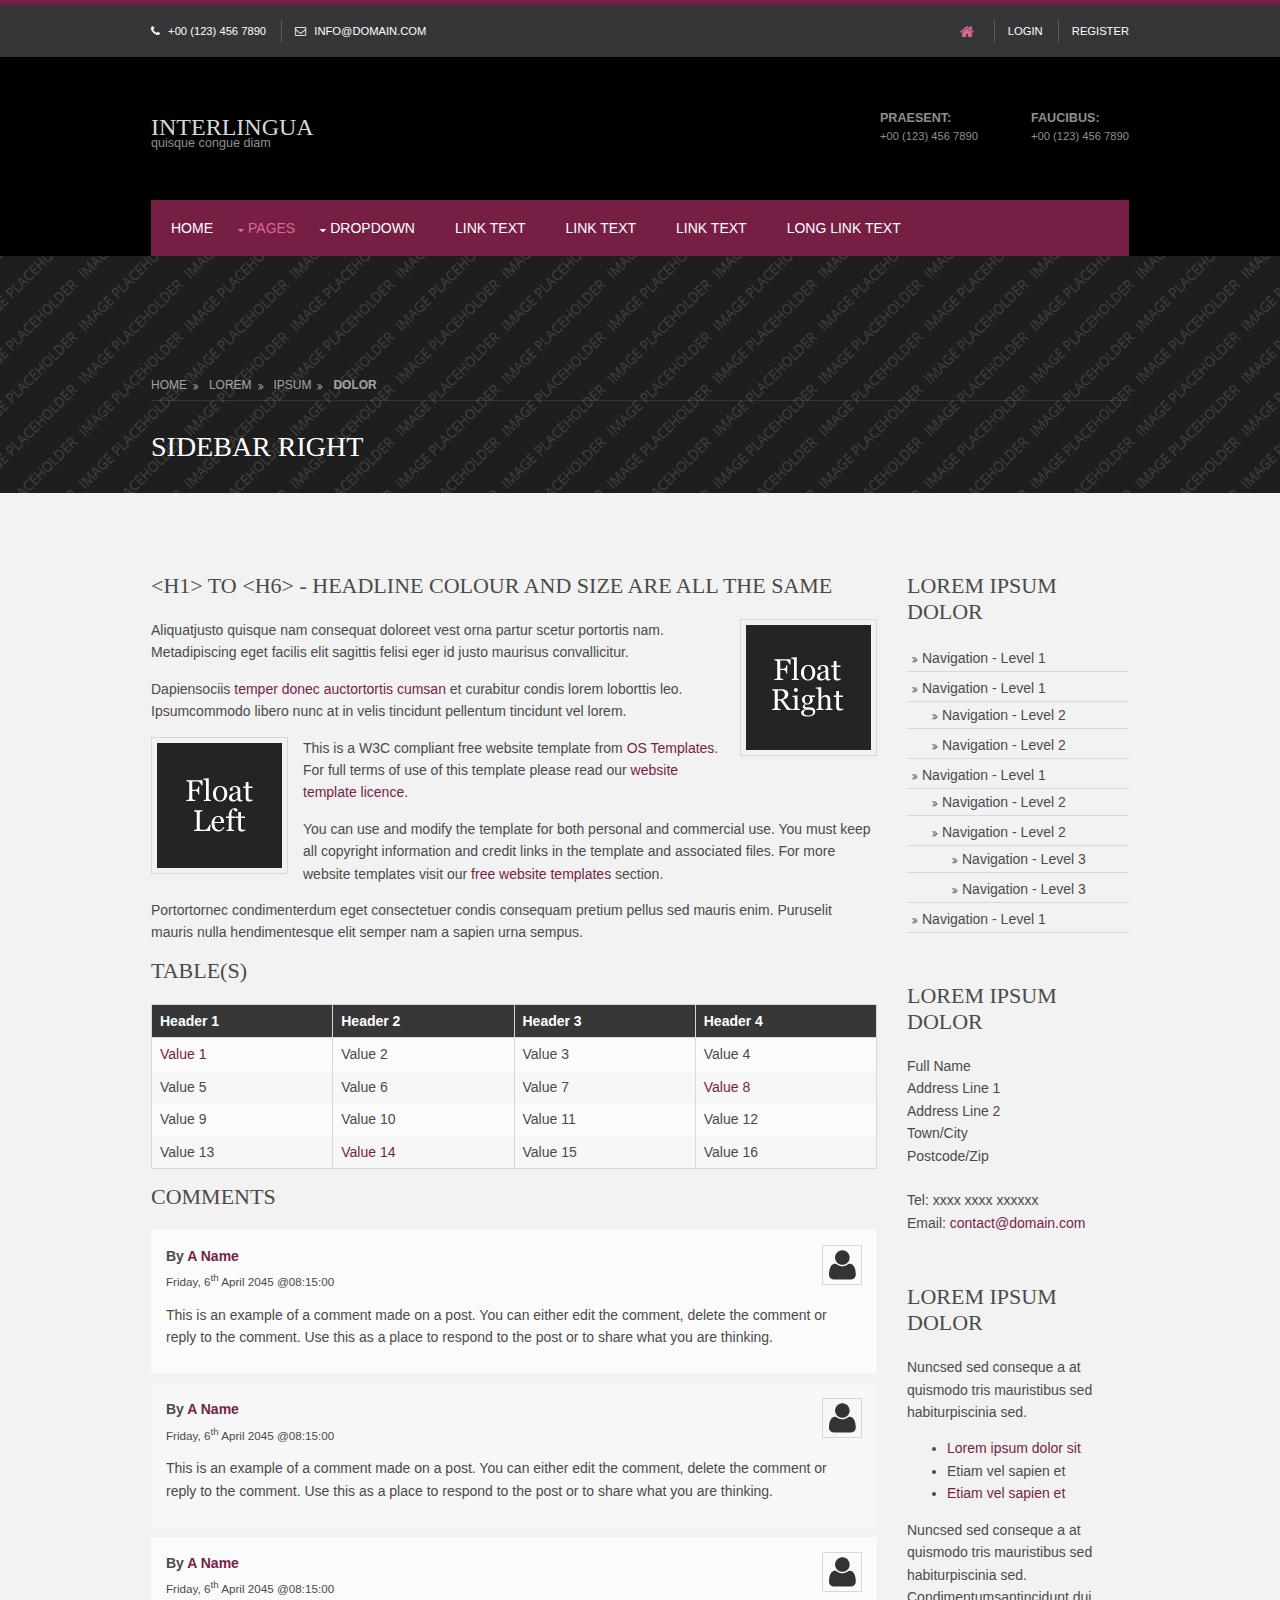
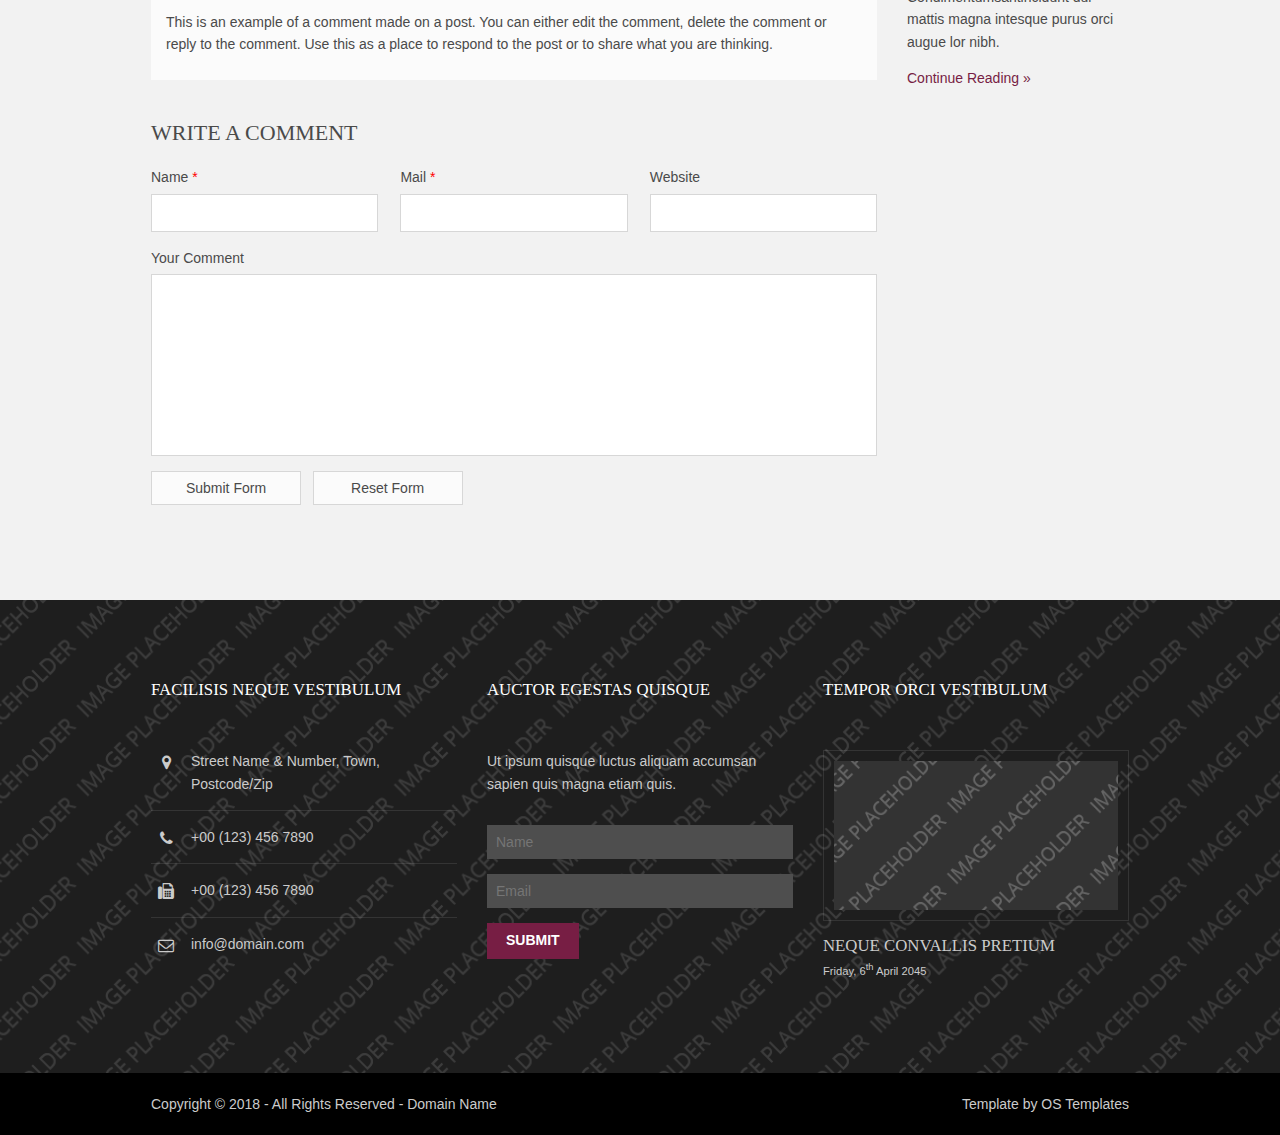
<file: Html Backuo/interlingua/pages/sidebar-right.html>
<!DOCTYPE html>
<!--
Template Name: Interlingua
Author: <a href="https://www.os-templates.com/">OS Templates</a>
Author URI: https://www.os-templates.com/
Licence: Free to use under our free template licence terms
Licence URI: https://www.os-templates.com/template-terms
-->
<html lang="">
<head>
<title>Interlingua | Pages | Sidebar Right</title>
<meta charset="utf-8">
<meta name="viewport" content="width=device-width, initial-scale=1.0, maximum-scale=1.0, user-scalable=no">
<link href="../layout/styles/layout.css" rel="stylesheet" type="text/css" media="all">
</head>
<body id="top">
<!-- ################################################################################################ -->
<!-- ################################################################################################ -->
<!-- ################################################################################################ -->
<div class="wrapper row0">
  <div id="topbar" class="hoc clear"> 
    <!-- ################################################################################################ -->
    <div class="fl_left">
      <ul>
        <li><i class="fa fa-phone"></i> +00 (123) 456 7890</li>
        <li><i class="fa fa-envelope-o"></i> info@domain.com</li>
      </ul>
    </div>
    <div class="fl_right">
      <ul>
        <li><a href="#"><i class="fa fa-lg fa-home"></i></a></li>
        <li><a href="#">Login</a></li>
        <li><a href="#">Register</a></li>
      </ul>
    </div>
    <!-- ################################################################################################ -->
  </div>
</div>
<!-- ################################################################################################ -->
<!-- ################################################################################################ -->
<!-- ################################################################################################ -->
<div class="wrapper row1">
  <header id="header" class="hoc clear"> 
    <!-- ################################################################################################ -->
    <div id="logo" class="fl_left">
      <h1><a href="../index.html">Interlingua</a></h1>
      <p>Quisque congue diam</p>
    </div>
    <div id="quickinfo" class="fl_right">
      <ul class="nospace inline">
        <li><strong>Praesent:</strong><br>
          +00 (123) 456 7890</li>
        <li><strong>Faucibus:</strong><br>
          +00 (123) 456 7890</li>
      </ul>
    </div>
    <!-- ################################################################################################ -->
  </header>
  <nav id="mainav" class="hoc clear"> 
    <!-- ################################################################################################ -->
    <ul class="clear">
      <li><a href="../index.html">Home</a></li>
      <li class="active"><a class="drop" href="#">Pages</a>
        <ul>
          <li><a href="gallery.html">Gallery</a></li>
          <li><a href="full-width.html">Full Width</a></li>
          <li><a href="sidebar-left.html">Sidebar Left</a></li>
          <li class="active"><a href="sidebar-right.html">Sidebar Right</a></li>
          <li><a href="basic-grid.html">Basic Grid</a></li>
        </ul>
      </li>
      <li><a class="drop" href="#">Dropdown</a>
        <ul>
          <li><a href="#">Level 2</a></li>
          <li><a class="drop" href="#">Level 2 + Drop</a>
            <ul>
              <li><a href="#">Level 3</a></li>
              <li><a href="#">Level 3</a></li>
              <li><a href="#">Level 3</a></li>
            </ul>
          </li>
          <li><a href="#">Level 2</a></li>
        </ul>
      </li>
      <li><a href="#">Link Text</a></li>
      <li><a href="#">Link Text</a></li>
      <li><a href="#">Link Text</a></li>
      <li><a href="#">Long Link Text</a></li>
    </ul>
    <!-- ################################################################################################ -->
  </nav>
</div>
<!-- ################################################################################################ -->
<!-- ################################################################################################ -->
<!-- ################################################################################################ -->
<div class="wrapper bgded overlay" style="background-image:url('../images/demo/backgrounds/01.png');">
  <section id="breadcrumb" class="hoc clear"> 
    <!-- ################################################################################################ -->
    <ul>
      <li><a href="#">Home</a></li>
      <li><a href="#">Lorem</a></li>
      <li><a href="#">Ipsum</a></li>
      <li><a href="#">Dolor</a></li>
    </ul>
    <!-- ################################################################################################ -->
    <h6 class="heading">Sidebar Right</h6>
    <!-- ################################################################################################ -->
  </section>
</div>
<!-- ################################################################################################ -->
<!-- ################################################################################################ -->
<!-- ################################################################################################ -->
<div class="wrapper row3">
  <main class="hoc container clear"> 
    <!-- main body -->
    <!-- ################################################################################################ -->
    <div class="content three_quarter first"> 
      <!-- ################################################################################################ -->
      <h1>&lt;h1&gt; to &lt;h6&gt; - Headline Colour and Size Are All The Same</h1>
      <img class="imgr borderedbox inspace-5" src="../images/demo/imgr.gif" alt="">
      <p>Aliquatjusto quisque nam consequat doloreet vest orna partur scetur portortis nam. Metadipiscing eget facilis elit sagittis felisi eger id justo maurisus convallicitur.</p>
      <p>Dapiensociis <a href="#">temper donec auctortortis cumsan</a> et curabitur condis lorem loborttis leo. Ipsumcommodo libero nunc at in velis tincidunt pellentum tincidunt vel lorem.</p>
      <img class="imgl borderedbox inspace-5" src="../images/demo/imgl.gif" alt="">
      <p>This is a W3C compliant free website template from <a href="https://www.os-templates.com/" title="Free Website Templates">OS Templates</a>. For full terms of use of this template please read our <a href="https://www.os-templates.com/template-terms">website template licence</a>.</p>
      <p>You can use and modify the template for both personal and commercial use. You must keep all copyright information and credit links in the template and associated files. For more website templates visit our <a href="https://www.os-templates.com/">free website templates</a> section.</p>
      <p>Portortornec condimenterdum eget consectetuer condis consequam pretium pellus sed mauris enim. Puruselit mauris nulla hendimentesque elit semper nam a sapien urna sempus.</p>
      <h1>Table(s)</h1>
      <div class="scrollable">
        <table>
          <thead>
            <tr>
              <th>Header 1</th>
              <th>Header 2</th>
              <th>Header 3</th>
              <th>Header 4</th>
            </tr>
          </thead>
          <tbody>
            <tr>
              <td><a href="#">Value 1</a></td>
              <td>Value 2</td>
              <td>Value 3</td>
              <td>Value 4</td>
            </tr>
            <tr>
              <td>Value 5</td>
              <td>Value 6</td>
              <td>Value 7</td>
              <td><a href="#">Value 8</a></td>
            </tr>
            <tr>
              <td>Value 9</td>
              <td>Value 10</td>
              <td>Value 11</td>
              <td>Value 12</td>
            </tr>
            <tr>
              <td>Value 13</td>
              <td><a href="#">Value 14</a></td>
              <td>Value 15</td>
              <td>Value 16</td>
            </tr>
          </tbody>
        </table>
      </div>
      <div id="comments">
        <h2>Comments</h2>
        <ul>
          <li>
            <article>
              <header>
                <figure class="avatar"><img src="../images/demo/avatar.png" alt=""></figure>
                <address>
                By <a href="#">A Name</a>
                </address>
                <time datetime="2045-04-06T08:15+00:00">Friday, 6<sup>th</sup> April 2045 @08:15:00</time>
              </header>
              <div class="comcont">
                <p>This is an example of a comment made on a post. You can either edit the comment, delete the comment or reply to the comment. Use this as a place to respond to the post or to share what you are thinking.</p>
              </div>
            </article>
          </li>
          <li>
            <article>
              <header>
                <figure class="avatar"><img src="../images/demo/avatar.png" alt=""></figure>
                <address>
                By <a href="#">A Name</a>
                </address>
                <time datetime="2045-04-06T08:15+00:00">Friday, 6<sup>th</sup> April 2045 @08:15:00</time>
              </header>
              <div class="comcont">
                <p>This is an example of a comment made on a post. You can either edit the comment, delete the comment or reply to the comment. Use this as a place to respond to the post or to share what you are thinking.</p>
              </div>
            </article>
          </li>
          <li>
            <article>
              <header>
                <figure class="avatar"><img src="../images/demo/avatar.png" alt=""></figure>
                <address>
                By <a href="#">A Name</a>
                </address>
                <time datetime="2045-04-06T08:15+00:00">Friday, 6<sup>th</sup> April 2045 @08:15:00</time>
              </header>
              <div class="comcont">
                <p>This is an example of a comment made on a post. You can either edit the comment, delete the comment or reply to the comment. Use this as a place to respond to the post or to share what you are thinking.</p>
              </div>
            </article>
          </li>
        </ul>
        <h2>Write A Comment</h2>
        <form action="#" method="post">
          <div class="one_third first">
            <label for="name">Name <span>*</span></label>
            <input type="text" name="name" id="name" value="" size="22" required>
          </div>
          <div class="one_third">
            <label for="email">Mail <span>*</span></label>
            <input type="email" name="email" id="email" value="" size="22" required>
          </div>
          <div class="one_third">
            <label for="url">Website</label>
            <input type="url" name="url" id="url" value="" size="22">
          </div>
          <div class="block clear">
            <label for="comment">Your Comment</label>
            <textarea name="comment" id="comment" cols="25" rows="10"></textarea>
          </div>
          <div>
            <input type="submit" name="submit" value="Submit Form">
            &nbsp;
            <input type="reset" name="reset" value="Reset Form">
          </div>
        </form>
      </div>
      <!-- ################################################################################################ -->
    </div>
    <!-- ################################################################################################ -->
    <!-- ################################################################################################ -->
    <div class="sidebar one_quarter"> 
      <!-- ################################################################################################ -->
      <h6>Lorem ipsum dolor</h6>
      <nav class="sdb_holder">
        <ul>
          <li><a href="#">Navigation - Level 1</a></li>
          <li><a href="#">Navigation - Level 1</a>
            <ul>
              <li><a href="#">Navigation - Level 2</a></li>
              <li><a href="#">Navigation - Level 2</a></li>
            </ul>
          </li>
          <li><a href="#">Navigation - Level 1</a>
            <ul>
              <li><a href="#">Navigation - Level 2</a></li>
              <li><a href="#">Navigation - Level 2</a>
                <ul>
                  <li><a href="#">Navigation - Level 3</a></li>
                  <li><a href="#">Navigation - Level 3</a></li>
                </ul>
              </li>
            </ul>
          </li>
          <li><a href="#">Navigation - Level 1</a></li>
        </ul>
      </nav>
      <div class="sdb_holder">
        <h6>Lorem ipsum dolor</h6>
        <address>
        Full Name<br>
        Address Line 1<br>
        Address Line 2<br>
        Town/City<br>
        Postcode/Zip<br>
        <br>
        Tel: xxxx xxxx xxxxxx<br>
        Email: <a href="#">contact@domain.com</a>
        </address>
      </div>
      <div class="sdb_holder">
        <article>
          <h6>Lorem ipsum dolor</h6>
          <p>Nuncsed sed conseque a at quismodo tris mauristibus sed habiturpiscinia sed.</p>
          <ul>
            <li><a href="#">Lorem ipsum dolor sit</a></li>
            <li>Etiam vel sapien et</li>
            <li><a href="#">Etiam vel sapien et</a></li>
          </ul>
          <p>Nuncsed sed conseque a at quismodo tris mauristibus sed habiturpiscinia sed. Condimentumsantincidunt dui mattis magna intesque purus orci augue lor nibh.</p>
          <p class="more"><a href="#">Continue Reading &raquo;</a></p>
        </article>
      </div>
      <!-- ################################################################################################ -->
    </div>
    <!-- ################################################################################################ -->
    <!-- / main body -->
    <div class="clear"></div>
  </main>
</div>
<!-- ################################################################################################ -->
<!-- ################################################################################################ -->
<!-- ################################################################################################ -->
<div class="wrapper row4 bgded overlay" style="background-image:url('../images/demo/backgrounds/03.png');">
  <footer id="footer" class="hoc clear"> 
    <!-- ################################################################################################ -->
    <div class="one_third first">
      <h6 class="heading">Facilisis neque vestibulum</h6>
      <ul class="nospace btmspace-30 linklist contact">
        <li><i class="fa fa-map-marker"></i>
          <address>
          Street Name &amp; Number, Town, Postcode/Zip
          </address>
        </li>
        <li><i class="fa fa-phone"></i> +00 (123) 456 7890</li>
        <li><i class="fa fa-fax"></i> +00 (123) 456 7890</li>
        <li><i class="fa fa-envelope-o"></i> info@domain.com</li>
      </ul>
    </div>
    <div class="one_third">
      <h6 class="heading">Auctor egestas quisque</h6>
      <p class="nospace btmspace-30">Ut ipsum quisque luctus aliquam accumsan sapien quis magna etiam quis.</p>
      <form method="post" action="#">
        <fieldset>
          <legend>Newsletter:</legend>
          <input class="btmspace-15" type="text" value="" placeholder="Name">
          <input class="btmspace-15" type="text" value="" placeholder="Email">
          <button type="submit" value="submit">Submit</button>
        </fieldset>
      </form>
    </div>
    <div class="one_third">
      <h6 class="heading">Tempor orci vestibulum</h6>
      <figure><a href="#"><img class="borderedbox inspace-10 btmspace-15" src="../images/demo/320x168.png" alt=""></a>
        <figcaption>
          <h6 class="nospace font-x1"><a href="#">Neque convallis pretium</a></h6>
          <time class="font-xs block btmspace-10" datetime="2045-04-06">Friday, 6<sup>th</sup> April 2045</time>
        </figcaption>
      </figure>
    </div>
    <!-- ################################################################################################ -->
  </footer>
</div>
<!-- ################################################################################################ -->
<!-- ################################################################################################ -->
<!-- ################################################################################################ -->
<div class="wrapper row5">
  <div id="copyright" class="hoc clear"> 
    <!-- ################################################################################################ -->
    <p class="fl_left">Copyright &copy; 2018 - All Rights Reserved - <a href="#">Domain Name</a></p>
    <p class="fl_right">Template by <a target="_blank" href="https://www.os-templates.com/" title="Free Website Templates">OS Templates</a></p>
    <!-- ################################################################################################ -->
  </div>
</div>
<!-- ################################################################################################ -->
<!-- ################################################################################################ -->
<!-- ################################################################################################ -->
<a id="backtotop" href="#top"><i class="fa fa-chevron-up"></i></a>
<!-- JAVASCRIPTS -->
<script src="../layout/scripts/jquery.min.js"></script>
<script src="../layout/scripts/jquery.backtotop.js"></script>
<script src="../layout/scripts/jquery.mobilemenu.js"></script>
</body>
</html>
</file>
<file: Html Backuo/interlingua/layout/styles/layout.css>
@charset "utf-8";
/*
Template Name: Interlingua
Author: <a href="https://www.os-templates.com/">OS Templates</a>
Author URI: https://www.os-templates.com/
Licence: Free to use under our free template licence terms
Licence URI: https://www.os-templates.com/template-terms
File: Layout CSS
*/

@import url("font-awesome.min.css");
@import url("framework.css");

/* Rows
--------------------------------------------------------------------------------------------------------------- */
.row0{border-top:5px solid;}
.row1, .row1 a{}
.row2, .row2 a{}
.row3, .row3 a{}
.row4, .row4 a{}
.row5, .row5 a{}


/* Top Bar
--------------------------------------------------------------------------------------------------------------- */
#topbar{padding:15px 0; font-size:.8rem; text-transform:uppercase;}

#topbar *{margin:0; padding:0; list-style:none;}
#topbar ul li{display:inline-block; margin-right:10px; padding-right:15px; border-right:1px solid;}
#topbar ul li:last-child{margin-right:0; padding-right:0; border-right:none;}
#topbar i{margin:0 5px 0 0; line-height:normal;}


/* Header
--------------------------------------------------------------------------------------------------------------- */
#header{padding:50px 0;}

#header #logo *{margin:0; padding:0; line-height:1;}
#header #logo h1{margin-top:8px; font-size:24px;}
#header #logo p{margin-top:-2px; font-size:.9rem; text-transform:lowercase;}

#header #quickinfo{font-size:.8rem; text-transform:uppercase;}
#header #quickinfo li{margin-right:50px;}
#header #quickinfo li:last-child{margin-right:0;}
#header #quickinfo strong{display:block; margin:0 0 -5px 0; padding:0; font-size:.9rem;}
#header #quickinfo br{display:none;}


/* Page Intro
--------------------------------------------------------------------------------------------------------------- */
#pageintro{padding:180px 0; text-align:right;}

#pageintro article{display:block; float:right; max-width:65%;}
#pageintro .heading{margin-bottom:20px; font-size:2.5rem;}
#pageintro p:first-of-type{margin:0 0 20px 0; text-transform:uppercase; font-size:1.2rem; letter-spacing:5px;}
#pageintro footer{margin-top:50px;}


/* Content Area
--------------------------------------------------------------------------------------------------------------- */
.container{padding:80px 0;}

/* Content */
.container .content{}

.sectiontitle{display:block; max-width:60%; margin:0 auto 80px; text-align:center;}
.sectiontitle *{margin:0;}

.services{text-align:center;}
.services li article{padding:30px 20px;}
.services li article *{margin:0; padding:0;}
.services li article i{margin-bottom:20px;}
.services li article .heading{margin-bottom:15px; font-size:1.2rem;}

/* Comments */
#comments ul{margin:0 0 40px 0; padding:0; list-style:none;}
#comments li{margin:0 0 10px 0; padding:15px;}
#comments .avatar{float:right; margin:0 0 10px 10px; padding:3px; border:1px solid;}
#comments address{font-weight:bold;}
#comments time{font-size:smaller;}
#comments .comcont{display:block; margin:0; padding:0;}
#comments .comcont p{margin:10px 5px 10px 0; padding:0;}

#comments form{display:block; width:100%;}
#comments input, #comments textarea{width:100%; padding:10px; border:1px solid;}
#comments textarea{overflow:auto;}
#comments div{margin-bottom:15px;}
#comments input[type="submit"], #comments input[type="reset"]{display:inline-block; width:auto; min-width:150px; margin:0; padding:8px 5px; cursor:pointer;}

/* Sidebar */
.container .sidebar{}

.sidebar .sdb_holder{margin-bottom:50px;}
.sidebar .sdb_holder:last-child{margin-bottom:0;}


/* Footer
--------------------------------------------------------------------------------------------------------------- */
#footer{padding:80px 0;}

#footer .heading{margin-bottom:50px; font-size:1.2rem;}

#footer .linklist li{display:block; margin-bottom:15px; padding:0 0 15px 0; border-bottom:1px solid;}
#footer .linklist li:last-child{margin:0; padding:0; border:none;}
#footer .linklist li::before, #footer .linklist li::after{display:table; content:"";}
#footer .linklist li, #footer .linklist li::after{clear:both;}

#footer .contact{}
#footer .contact.linklist li, #footer .contact.linklist li:last-child{position:relative; padding-left:40px;}
#footer .contact li *{margin:0; padding:0; line-height:1.6;}
#footer .contact li i{display:block; position:absolute; top:0; left:0; width:30px; font-size:16px; text-align:center;}

#footer input, #footer button{border:1px solid;}
#footer input{display:block; width:100%; padding:8px;}
#footer button{padding:8px 18px 10px; text-transform:uppercase; font-weight:700; cursor:pointer;}


/* Copyright
--------------------------------------------------------------------------------------------------------------- */
#copyright{padding:20px 0;}
#copyright *{margin:0; padding:0;}


/* Transition Fade
This gives a smooth transition to "ALL" elements used in the layout - other than the navigation form used in mobile devices
If you don't want it to fade all elements, you have to list the ones you want to be faded individually
Delete it completely to stop fading
--------------------------------------------------------------------------------------------------------------- */
*, *::before, *::after{transition:all .3s ease-in-out;}
#mainav form *{transition:none !important;}


/* ------------------------------------------------------------------------------------------------------------ */
/* ------------------------------------------------------------------------------------------------------------ */
/* ------------------------------------------------------------------------------------------------------------ */
/* ------------------------------------------------------------------------------------------------------------ */
/* ------------------------------------------------------------------------------------------------------------ */


/* Navigation
--------------------------------------------------------------------------------------------------------------- */
nav ul, nav ol{margin:0; padding:0; list-style:none;}

#mainav, #breadcrumb, .sidebar nav{line-height:normal;}
#mainav .drop::after, #mainav li li .drop::after, #breadcrumb li a::after, .sidebar nav a::after{position:absolute; font-family:"FontAwesome"; font-size:10px; line-height:10px;}

/* Top Navigation */
#mainav{}
#mainav ul{text-transform:uppercase;}
#mainav ul ul{z-index:9999; position:absolute; width:180px; text-transform:none; text-align:left;}
#mainav ul ul ul{left:180px; top:0;}
#mainav li{display:block; float:left; position:relative; margin:0; padding:0;}
#mainav li:last-child{margin-right:0;}
#mainav li li{width:100%; margin:0;}
#mainav li a{display:block; padding:20px;}
#mainav li li a{border:solid; border-width:0 0 1px 0;}
#mainav .drop{padding-left:15px;}
#mainav li li a, #mainav li li .drop{display:block; margin:0; padding:10px 15px;}
#mainav .drop::after, #mainav li li .drop::after{content:"\f0d7";}
#mainav .drop::after{top:25px; left:5px;}
#mainav li li .drop::after{top:15px; left:5px;}
#mainav ul ul{visibility:hidden; opacity:0;}
#mainav ul li:hover > ul{visibility:visible; opacity:1;}

#mainav form{display:none; margin:0; padding:0;}
#mainav form select, #mainav form select option{display:block; cursor:pointer; outline:none;}
#mainav form select{width:100%; padding:5px; border:none;}
#mainav form select option{margin:5px; padding:0; border:none;}

/* Breadcrumb */
#breadcrumb{padding:120px 0 30px;}
#breadcrumb ul{margin:0 0 30px 0; padding:0 0 8px 0; list-style:none; text-transform:uppercase; border-bottom:1px solid;}
#breadcrumb li{display:inline-block; margin:0 6px 0 0; padding:0;}
#breadcrumb li a{display:block; position:relative; margin:0; padding:0 12px 0 0; font-size:12px;}
#breadcrumb li a::after{top:3px; right:0; content:"\f101";}
#breadcrumb li:last-child a{margin:0; padding:0; font-weight:700;}
#breadcrumb li:last-child a::after{display:none;}
#breadcrumb .heading{margin:0; font-size:2rem;}

/* Sidebar Navigation */
.sidebar nav{display:block; width:100%;}
.sidebar nav li{margin:0 0 3px 0; padding:0;}
.sidebar nav a{display:block; position:relative; margin:0; padding:5px 10px 5px 15px; text-decoration:none; border:solid; border-width:0 0 1px 0;}
.sidebar nav a::after{top:9px; left:5px; content:"\f101";}
.sidebar nav ul ul a{padding-left:35px;}
.sidebar nav ul ul a::after{left:25px;}
.sidebar nav ul ul ul a{padding-left:55px;}
.sidebar nav ul ul ul a::after{left:45px;}

/* Pagination */
.pagination{display:block; width:100%; text-align:center; clear:both;}
.pagination li{display:inline-block; margin:0 2px 0 0;}
.pagination li:last-child{margin-right:0;}
.pagination a, .pagination strong{display:block; padding:8px 11px; border:1px solid; background-clip:padding-box; font-weight:normal;}

/* Back to Top */
#backtotop{z-index:999; display:inline-block; position:fixed; visibility:hidden; bottom:20px; right:20px; width:36px; height:36px; line-height:36px; font-size:16px; text-align:center; opacity:.2;}
#backtotop i{display:block; width:100%; height:100%; line-height:inherit;}
#backtotop.visible{visibility:visible; opacity:.5;}
#backtotop:hover{opacity:1;}


/* Tables
--------------------------------------------------------------------------------------------------------------- */
table, th, td{border:1px solid; border-collapse:collapse; vertical-align:top;}
table, th{table-layout:auto;}
table{width:100%; margin-bottom:15px;}
th, td{padding:5px 8px;}
td{border-width:0 1px;}


/* Gallery
--------------------------------------------------------------------------------------------------------------- */
#gallery{display:block; width:100%; margin-bottom:50px;}
#gallery figure figcaption{display:block; width:100%; clear:both;}
#gallery li{margin-bottom:30px;}


/* ------------------------------------------------------------------------------------------------------------ */
/* ------------------------------------------------------------------------------------------------------------ */
/* ------------------------------------------------------------------------------------------------------------ */
/* ------------------------------------------------------------------------------------------------------------ */
/* ------------------------------------------------------------------------------------------------------------ */


/* Colours
--------------------------------------------------------------------------------------------------------------- */
body{color:#4A4A4A; background-color:#FFFFFF;}
a{color:#771E44;}
a:active, a:focus{background:transparent;}/* IE10 + 11 Bugfix - prevents grey background */
hr, .borderedbox{border-color:#D7D7D7;}
label span{color:#FF0000; background-color:inherit;}
input:focus, textarea:focus, *:required:focus{border-color:#771E44;}
.overlay{color:#FFFFFF; background-color:inherit;}
.overlay::after{color:inherit; background-color:rgba(0,0,0,.4);}

.btn, .btn.inverse:hover{color:#FFFFFF; background-color:#771E44; border-color:#771E44;}
.btn:hover, .btn.inverse{color:inherit; background-color:transparent; border-color:inherit;}

.icon{color:#FFFFFF; background-color:#771E44; border-color:inherit;}
.icon:hover{color:#771E44; background-color:#FFFFFF;}


/* Rows */
.row0, .row0 a{color:#FFFFFF; background-color:#363636;}
.row0{border-color:#771E44;}
.row1{color:#8F8F8F; background-color:#000000;}
.row2{color:#4A4A4A; background-color:#FEFEFE;}
.row3{color:#4A4A4A; background-color:#F2F2F2;}
.row4, .row4 a{color:#CBCBCB;}
.row5, .row5 a{color:#CBCBCB; background-color:#000000;}


/* Top Bar */
#topbar, #topbar ul li{border-color:rgba(255,255,255,.2);}
#topbar > div:last-of-type li:first-child a{color:#DA6798;}


/* Header */
#header a{color:inherit;}
#header #logo a{color:#D7D7D7;}


/* Page Intro */
#pageintro p:first-of-type{color:rgba(255,255,255,.5);}


/* Content Area */
.services li article, .services li .inverse:hover{color:#FFFFFF; background-color:#771E44;}
.services li article a, .services li .inverse:hover > a{color:inherit;}
.services li article:hover, .services li .inverse{color:inherit; background-color:#FFFFFF;}
.services li article:hover > a, .services li .inverse > a{color:#771E44;}


/* Footer */
#footer .heading{color:#FFFFFF;}
#footer hr, #footer .borderedbox, #footer .linklist li{border-color:rgba(255,255,255,.1);}

#footer input, #footer button{border-color:transparent;}
#footer input{color:#FFFFFF; background-color:#4E4E4E;}
#footer input:focus{border-color:#771E44;}
#footer button{color:#FFFFFF; background-color:#771E44;}


/* Navigation */
#mainav{color:#FFFFFF; background-color:#771E44;}
#mainav li a{color:inherit;}
#mainav .active a, #mainav a:hover, #mainav li:hover > a{color:#DA6798; background-color:inherit;}
#mainav li li a, #mainav .active li a{color:#FFFFFF; background-color:rgba(119,30,68,.5);/* #771E44 */ border-color:#771E44;}
#mainav li li:hover > a, #mainav .active .active > a{color:#FFFFFF; background-color:#771E44;}
#mainav form select{color:#FFFFFF; background-color:#000000;}

#breadcrumb ul{border-color:rgba(255,255,255,.1);}
#breadcrumb a{color:rgba(255,255,255,.6); background-color:inherit;}
#breadcrumb li:last-child a{}

.container .sidebar nav a{color:inherit; border-color:#D7D7D7;}
.container .sidebar nav a:hover{color:#771E44;}

.pagination a, .pagination strong{border-color:#D7D7D7;}
.pagination .current *{color:#FFFFFF; background-color:#771E44;}

#backtotop{color:#FFFFFF; background-color:#771E44;}


/* Tables + Comments */
table, th, td, #comments .avatar, #comments input, #comments textarea{border-color:#D7D7D7;}
#comments input:focus, #comments textarea:focus, #comments *:required:focus{border-color:#771E44;}
th{color:#FFFFFF; background-color:#373737;}
tr, #comments li, #comments input[type="submit"], #comments input[type="reset"]{color:inherit; background-color:#FBFBFB;}
tr:nth-child(even), #comments li:nth-child(even){color:inherit; background-color:#F7F7F7;}
table a, #comments a{background-color:inherit;}


/* ------------------------------------------------------------------------------------------------------------ */
/* ------------------------------------------------------------------------------------------------------------ */
/* ------------------------------------------------------------------------------------------------------------ */
/* ------------------------------------------------------------------------------------------------------------ */
/* ------------------------------------------------------------------------------------------------------------ */


/* Media Queries
--------------------------------------------------------------------------------------------------------------- */
@-ms-viewport{width:device-width;}


/* Max Wrapper Width - Laptop, Desktop etc.
--------------------------------------------------------------------------------------------------------------- */
@media screen and (min-width:978px){
	.hoc{max-width:978px;}
}


/* Mobile Devices
--------------------------------------------------------------------------------------------------------------- */
@media screen and (max-width:900px){
	.hoc{max-width:90%;}

	#topbar{}

	#header{}

	#mainav{padding:15px;}
	#mainav ul{display:none;}
	#mainav form{display:block;}

	#breadcrumb{}

	.container{}
	#comments input[type="reset"]{margin-top:10px;}
	.pagination li{display:inline-block; margin:0 5px 5px 0;}

	#footer{}

	#copyright{}
	#copyright p:first-of-type{margin-bottom:10px;}
}


@media screen and (max-width:750px){
	.imgl, .imgr{display:inline-block; float:none; margin:0 0 10px 0;}
	.fl_left, .fl_right{display:block; float:none;}
	.one_half, .one_third, .two_third, .one_quarter, .two_quarter, .three_quarter{display:block; float:none; width:auto; margin:0 0 30px 0; padding:0;}
	.group .group > *:last-child, .clear .clear > *:last-child, .clear .group > *:last-child, .group .clear > *:last-child{margin-bottom:0;}/* Experimental - Needs more testing in different situations, stops double margin when stacking */

	#topbar{text-align:center;}
	#topbar > div:first-of-type > ul{margin-bottom:15px;}

	#header{text-align:center;}
	#header #logo{margin:0 0 30px 0;}

	#pageintro{padding:120px 0;}
	#pageintro article{max-width:none; text-align:left;}

	.sectiontitle{max-width:none; text-align:left;}

	#footer{padding-bottom:50px;}/* Not needed, just looks better */
}


@media screen and (max-width:450px){
	#topbar ul li{margin:2px; padding-right:0; border-right:none;}
}


/* Other
--------------------------------------------------------------------------------------------------------------- */
@media screen and (max-width:650px){
	.scrollable{display:block; width:100%; margin:0 0 30px 0; padding:0 0 15px 0; overflow:auto; overflow-x:scroll;}
	.scrollable table{margin:0; padding:0; white-space:nowrap;}

	.inline li{display:block; margin-bottom:10px;}
	.pushright li{margin-right:0;}

	.font-x2{font-size:1.4rem;}
	.font-x3{font-size:1.6rem;}

	#header #quickinfo li{display:block; margin-right:0;}
}
</file>
